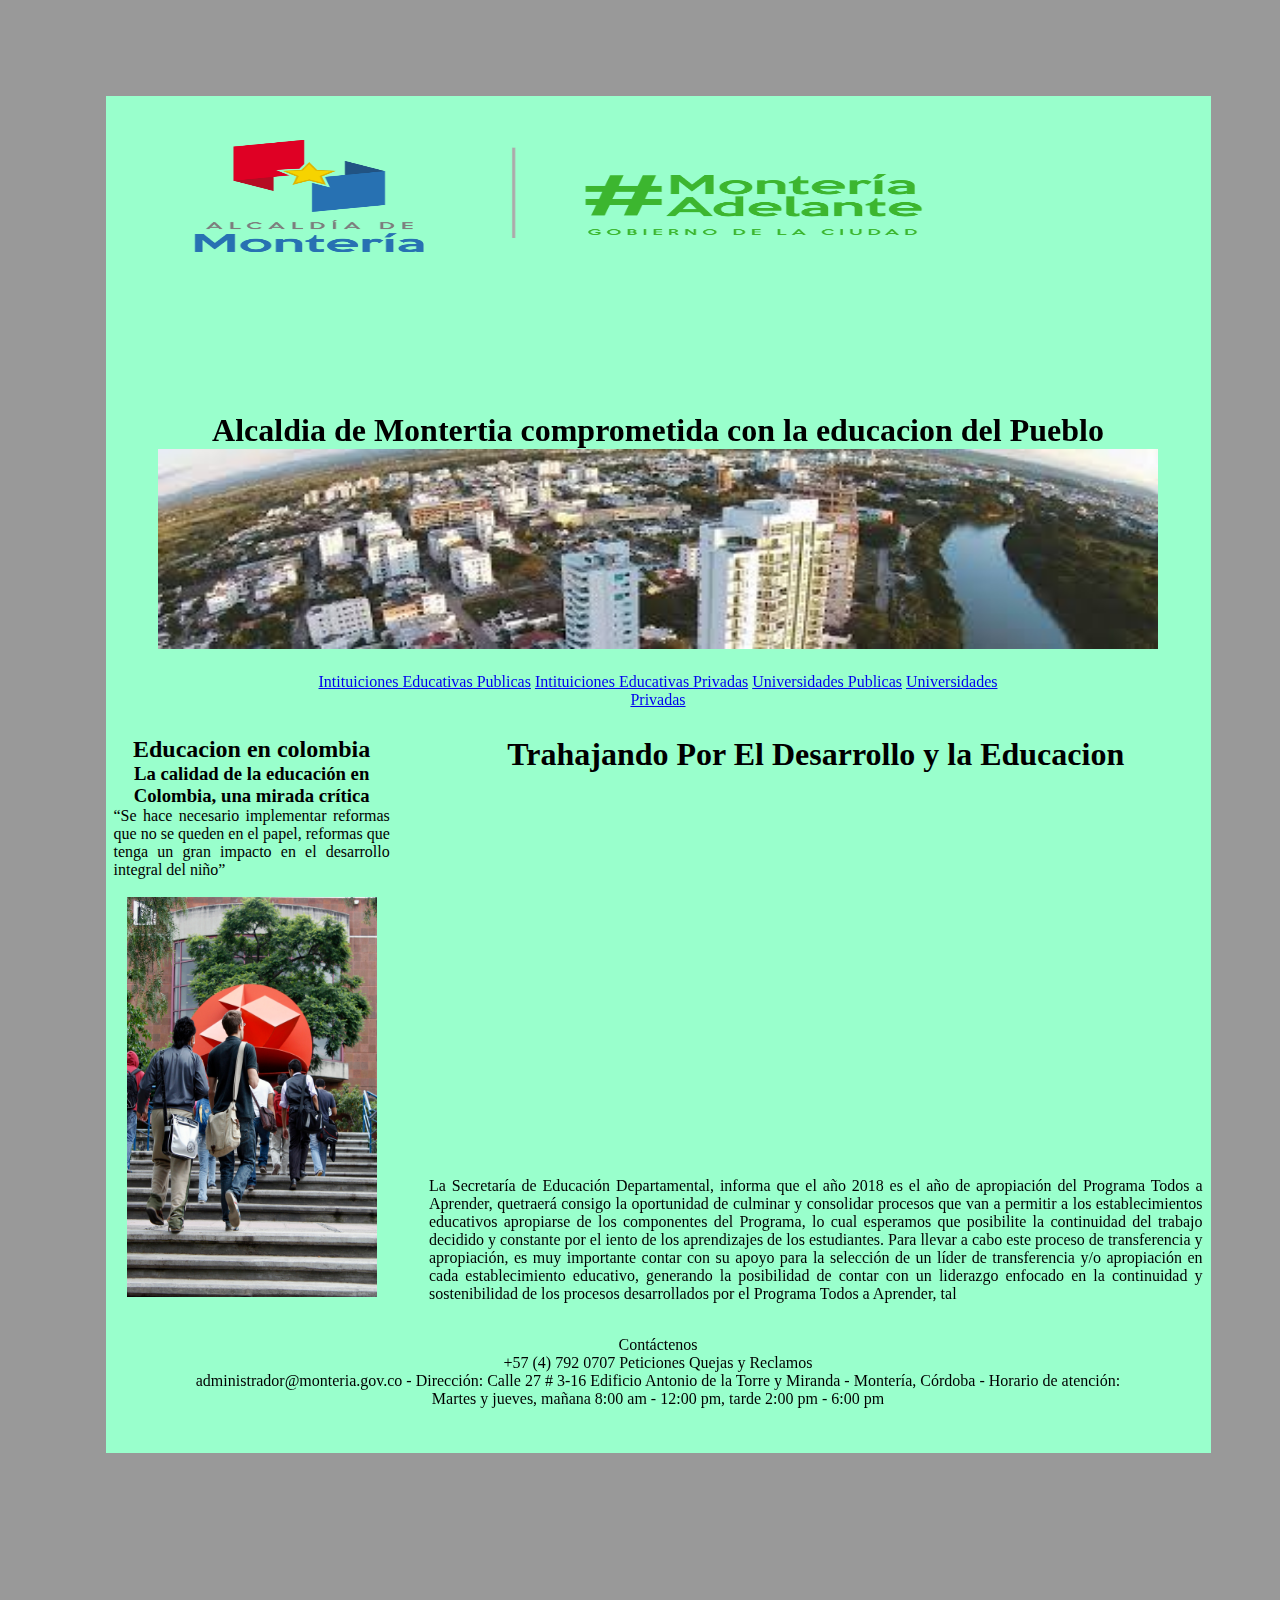
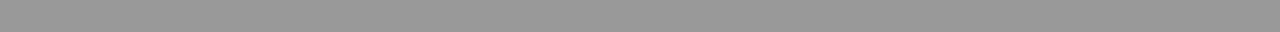
<file: index.html>
<!doctype html>
<html>
<head>
    <html lang="es">
    <head>
        <title>Monteria Educa</title>
        <meta charset="utf-8">
        <link rel="stylesheet" type="text/css" href="stylo.css"
    </head>

<body>
           <div id="contenedor"> 
	       <div id="principal">
            <div class="claseImagen">
        		<img src="logo-alcaldia.png" width="800" height="200" />
        	</div>
            
            <div class="claseImagen" >
    
   		 		<h1 class="principio">Alcaldia de Montertia comprometida con la educacion del Pueblo</h1>
         
   		 	
    		 <img src="descarga.jpg" width="1000" height="200"  />
    		
     		 <div id="centrar_a">
			
   	 			<a href="Pagina2.html" >Intituiciones Educativas Publicas</a>

   	 			<a href="Pagina3.html">Intituiciones Educativas Privadas</a>

   	 			<a href="Pagina8.html">Universidades Publicas</a>

    			<a href="Pagina10.html">Universidades Privadas</a>
              </div>
    		</div>
             <div id="contenido">
 			<div id="aside">               
                 <h2>Educacion en colombia</h2>
                 <h3> La calidad de la educación en Colombia, una mirada crítica</h3>
       
					<p>
        			“Se hace necesario implementar reformas que no se queden en el papel, reformas que tenga un gran impacto en el desarrollo integral del niño”
       				</p>
              			
        			<br>
    
             		<img src="5578965284_b17fe1c931_b.jpg" width="250" height="400"/>
      
                        
			</div>                        

    		<div id="section">
             		<h1>Trahajando Por El Desarrollo y la Educacion</h1>

            		<iframe width="600" height="400" src="https://www.youtube.com/embed/bWKU1Sl4LkY" frameborder="0" allow="autoplay;
            		encrypted-media" allowfullscreen></iframe>
            
					<p>
           			La Secretaría de Educación Departamental, informa que el año 2018 es el año de apropiación del Programa Todos a Aprender,
                    quetraerá consigo la oportunidad de culminar y consolidar procesos que van a permitir a los establecimientos educativos
                    apropiarse de	los componentes del Programa, lo cual esperamos que posibilite la continuidad del trabajo decidido y
                    constante por el iento de los aprendizajes de los estudiantes.

					Para llevar a cabo este proceso de transferencia y apropiación, es muy importante contar con su apoyo para la selección de
                    un líder de transferencia y/o apropiación en cada establecimiento educativo, generando la posibilidad de contar con un
                    liderazgo enfocado en la continuidad y sostenibilidad de los procesos desarrollados por el Programa Todos a Aprender, tal 
					</p>

			</div>
        </div>
    
    		<div id="footer">
 	 			Contáctenos <br>
				+57 (4) 792 0707 Peticiones Quejas y Reclamos<br>
				administrador@monteria.gov.co - Dirección: Calle 27 # 3-16 Edificio Antonio de la Torre y Miranda - Montería, Córdoba - Horario 				de atención: <br>
				Martes y jueves, mañana 8:00 am - 12:00 pm, tarde 2:00 pm - 6:00 pm
    		</div>
        </div>
   </div>
</body>
</html>
</file>
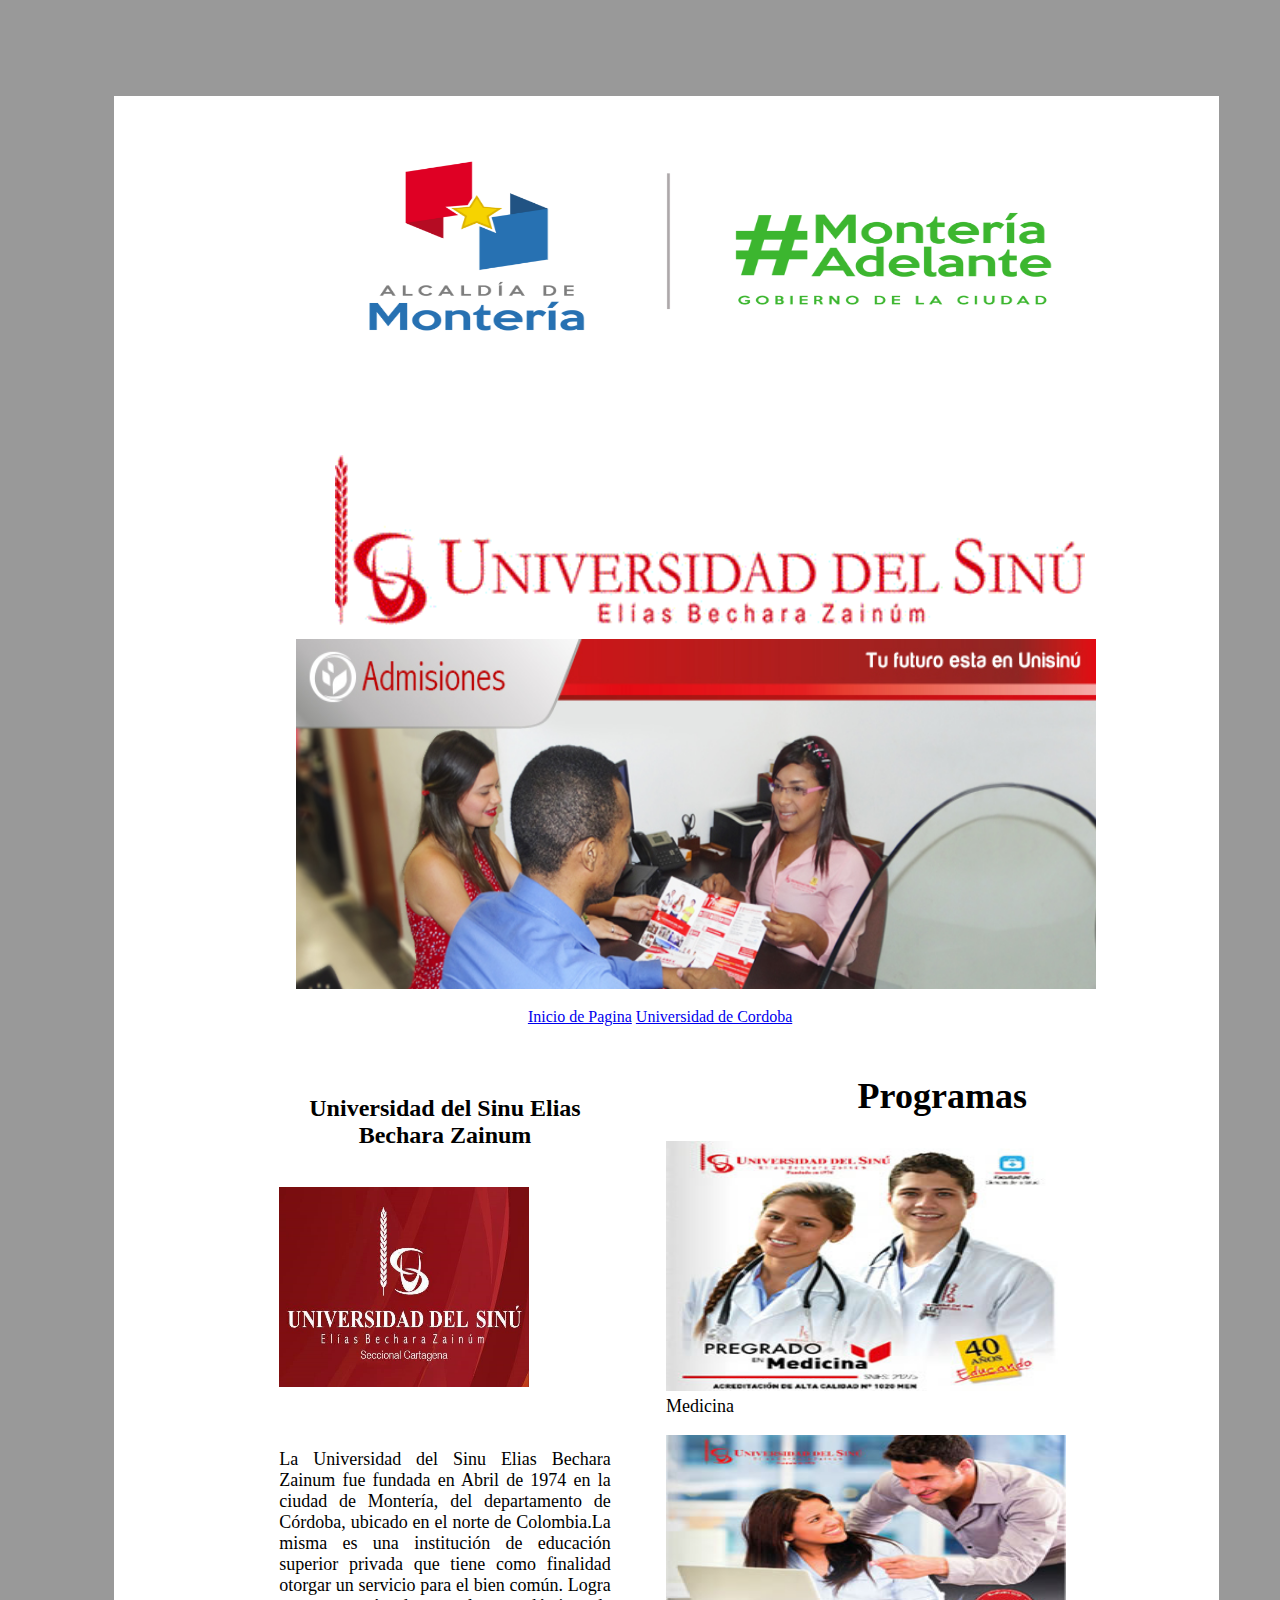
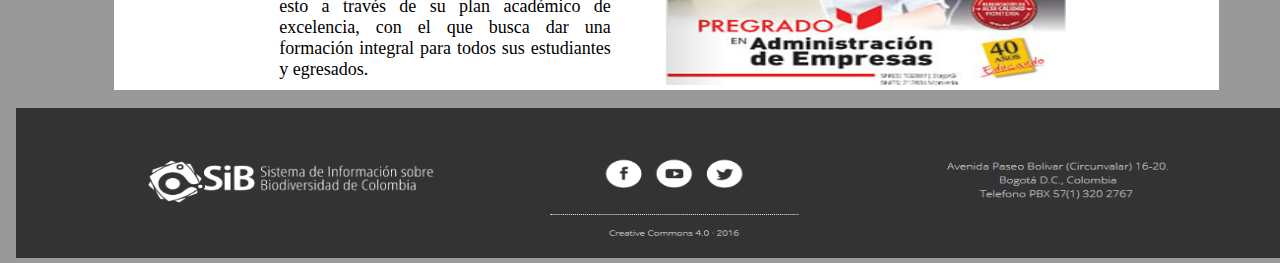
<file: Pagina10.html>
<!doctype html>
<html>
<head>
<meta charset="utf-8">
<title>Universidad del Sinu </title>
<style>
 #contenedor{
    width: 1300px;
    height: 1600px;
    margin: 0.5em auto;
    padding: 0.5em;
 }
 
 body{
	background:#999999;
	
}

#principal{
		
		width:85%;
		margin:0 auto;
		margin-top:80px;
		margin-bottom:0px;
		background:#FFFFFF;	
}

.imagenLogo{
	width:60%;
	margin:0 auto;
	margin-top:5%;
	
}

h1{
	text-align:center;
}

h2{
	text-align:center;
}

#galeria{
	width:67%;
	margin:0 auto;

}

#enlaces{
	padding:15px;
	width:25%;
	margin:auto;
	padding-bottom:25px;
}


#aside{
	float:left;
	width:30%;
	padding-left:15%;
	padding-right:5%;
}

#section{
	padding-left:35%;

	padding-right:10%;
}

#footer{

	padding-top:8%;
	clear:both;
	text-align:center;
	padding-bottom:10%;
}

#alinear{
	width:69%;
	
}

p{
	text-align:justify;
}
</style>
</head>

<body >
<div id="contenedor">
    	<div id="principal">
        		<div class="imagenLogo">
    				<img src="logo-alcaldia.png" width="750" height="300"/>
                </div>
                
                <div class="imagenLogo">
  
     				<img src="unisinu1.png" width="750" height="180"  />
                    
                </div>
                
                <div id="galeria">
 
     				<img src="unisinu6.jpg" width="800" height="350"  />
                </div>

		<div id="enlaces">
 
    			<a href="index.html" >Inicio de Pagina</a>

    			<a href="Pagina9.html">Universidad de Cordoba</a>
                
        </div>
        
        <div id="aside">
                  
                  <h2>Universidad del Sinu Elias Bechara Zainum</h2>
                 
                       

                        <br>
                        <img src="unisinu4.jpg" width="250" height="200"/>
                        <br>
                    
                      <p align="justify"><font  size="+1"><br><br> La Universidad del Sinu Elias Bechara Zainum fue fundada en Abril de 1974
                      en la ciudad de Montería, del departamento de Córdoba, ubicado en el norte de Colombia.La misma es una institución de
                      educación superior privada que tiene como finalidad otorgar un servicio para el bien común. Logra esto a través de su
                      plan académico de excelencia, con el que busca dar una formación integral para todos sus estudiantes y egresados. 
 					  </p> 
             
		</div>
        
        <div>
        
                    <h1 align="center">Programas</h1>
   
             			<figure>
                          <img src="unisinu5.jpg" width="400" height="250"/>
                          <figcaption >Medicina</figcaption>
                        
                        </figure>
   
             			<figure>
                          <img src="unisinu8.jpg" width="400" height="250"/>
 
                        </figure>
     	</div>
		</div>
        
            					
   
         <div align="center"  border="1" bgcolor="#333333" width="315" height="155" > 

                <img src="fac.png" width="1310" height="150"/>
		</div>

</div>

</body>
</html>
</file>
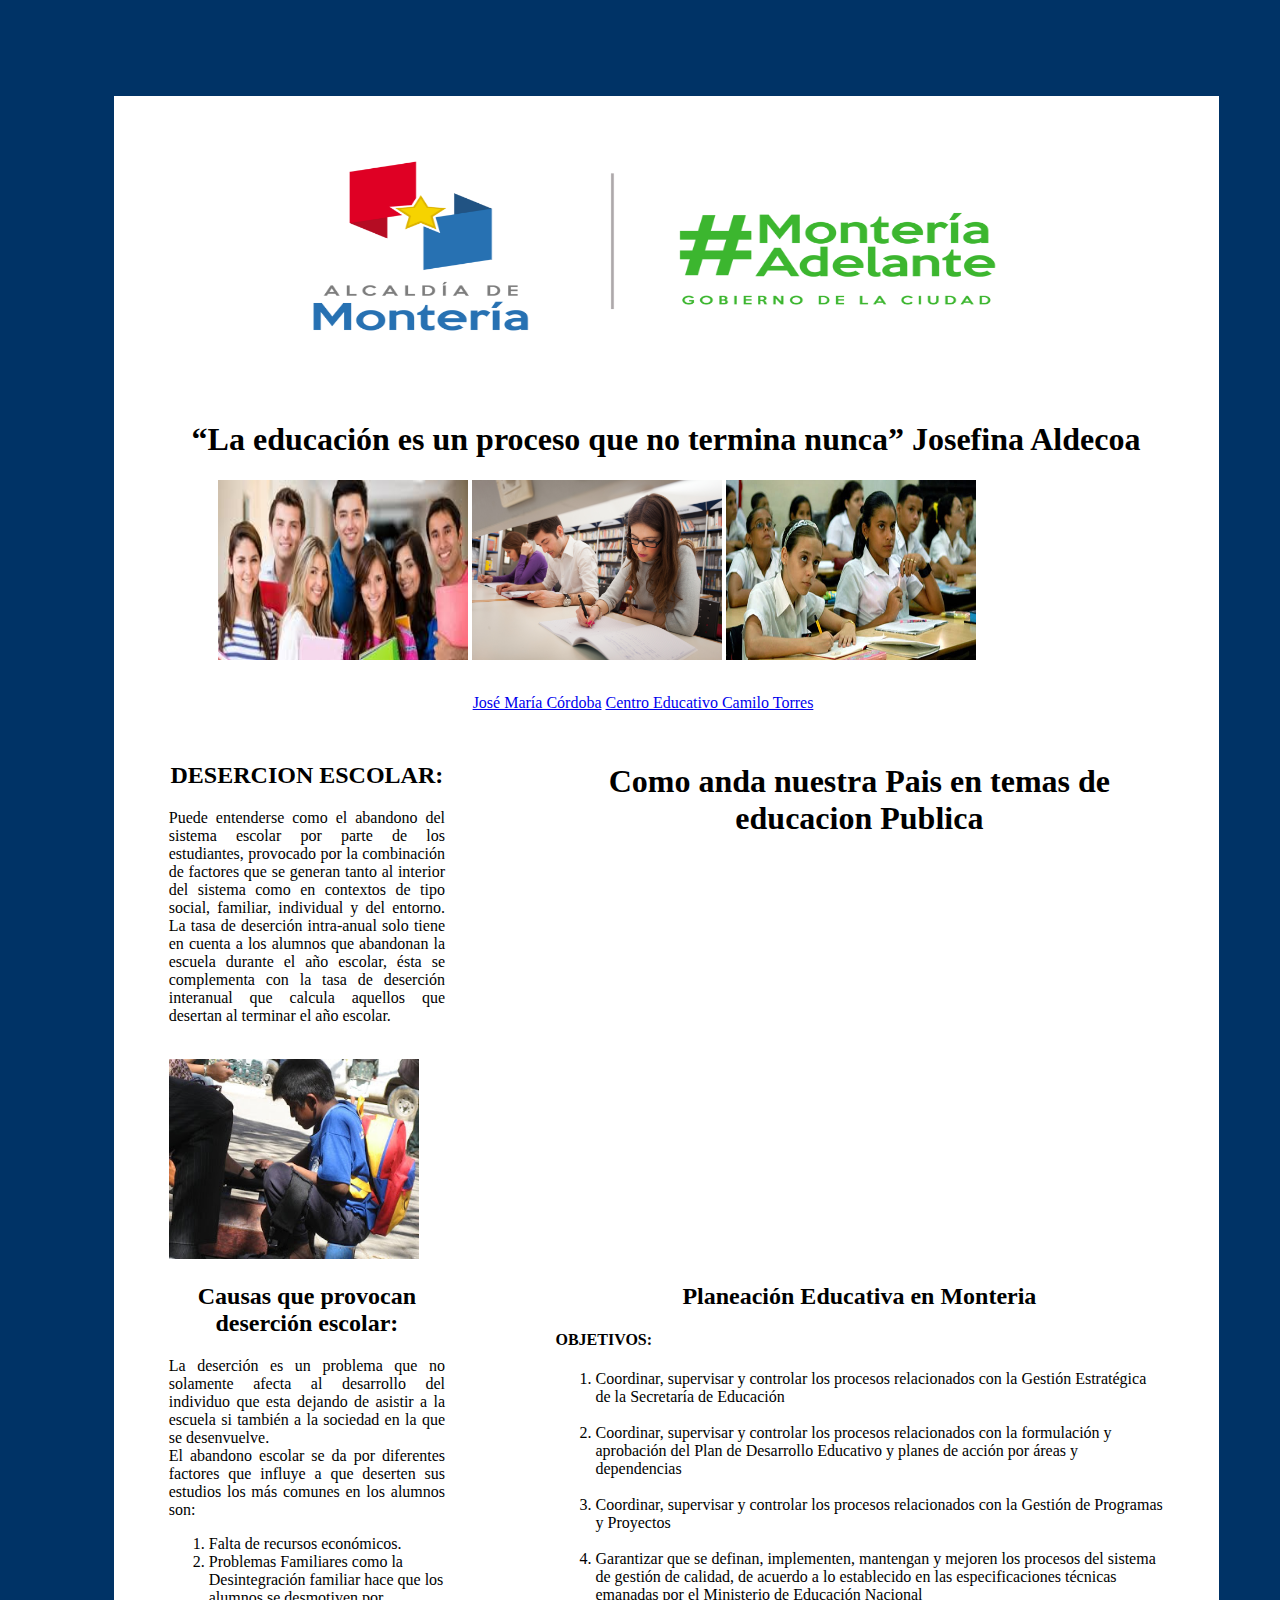
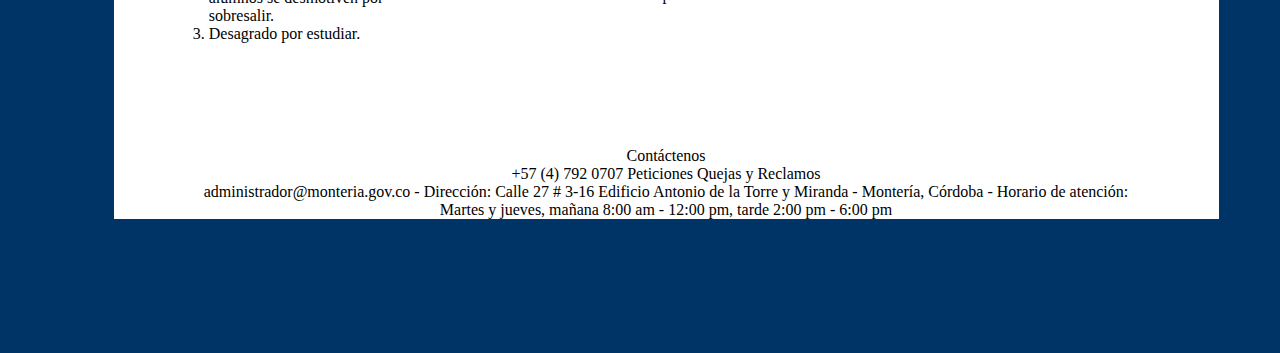
<file: Pagina2.html>
<!doctype html>
<html>
<head>
<meta charset="utf-8">
<title>Colegios Publicao</title>

<style>
body{
		background:#003366;
	}
        
    #contenedor{
    width: 1300px;
    height: 1600px;
    margin: 0.5em auto;
    padding: 0.5em;
}

#principal{
		background:#CCCCCC;
		width:85%;
		margin:0 auto;
		margin-top:80px;
		margin-bottom:80px;
		background:#FFF;	
	}
	
#imagenLogo{
	width:70%;
	margin:0 auto;

}
	
h1{
	text-align:center;
}

#galeria{
	width:81%;
	margin:0 auto;
}

#enlaces{
	padding:30px;
	width:35%;
	margin:auto;
}
h2{
	text-align:center;
}

p{
	text-align:justify;
}

#aside{
	float:left;
	width:25%;
	padding-left:5%;
	padding-right:5%;
}

#section{
	padding-left:40%;

	padding-right:5%;
}

#footer{
	padding-top:8%;
	clear:both;
	text-align:center;
}

</style>
</head>

<body >

        <div id="contenedor">
        <div id="principal">
		<div>
			<div id="imagenLogo">
    			<img src="logo-alcaldia.png" width="750" height="300"/>
 			</div>
    
				<h1 >“La educación es un proceso que no termina nunca” Josefina Aldecoa</h1>
                
                <div id="galeria">
 
     			 <img src="descarga (1).jpg" width="250" height="180"  />
   
    		     <img src="shutterstock_157571774.jpg" width="250" height="180"  />
 
     		     <img src="ff3dc0a8f5f3475b82ddbe5e704056a6.jpg" width="250" height="180"  />
                 
               </div>
  
			   <div id="enlaces">
   					 <a href="Pagina5.html" >José María Córdoba</a>

    				 <a href="Pagina4.html"> Centro Educativo Camilo Torres</a>
                 
                </div>
           </div>
    	<div id="aside">  
                  
                  <h2>DESERCION ESCOLAR:</h2>
                 
                    <p >Puede entenderse como el abandono del sistema escolar por parte de los estudiantes, provocado por la
                     combinación de factores que se generan tanto al interior del sistema como en contextos de tipo social, familiar,
                     individual y del entorno. La tasa de deserción intra-anual solo tiene en cuenta a los alumnos que abandonan la escuela
                     durante el año escolar, ésta se complementa con la tasa de deserción interanual que calcula aquellos que desertan al
                     terminar el año escolar.
                    </p>
              			
                    	<br>
                        <img src="niño trabajando.jpg" width="250" height="200"/>
                        <br>
                     <h2>Causas que provocan deserción escolar:</h2>  
                     <p align="justify">La deserción es un problema que no solamente afecta al desarrollo del individuo que esta dejando de
                      asistir a la escuela si también a la sociedad en la que se desenvuelve.
						<br>

						El abandono escolar se da por diferentes factores que influye a que deserten sus estudios los más comunes en los
                        alumnos son:
					<ol>
						<li>
							Falta de recursos económicos.
						</li>
						<li>
							Problemas Familiares como la Desintegración familiar hace que los alumnos se desmotiven por sobresalir.
						</li>
						<li>
							Desagrado por estudiar.
						</li>
						</ol>
                
         </div>
         
         <div id="section">
         
                    <h1>Como anda nuestra Pais en temas de educacion Publica</h1>
                     
         
           			<iframe width="600" height="400" src="https://www.youtube.com/embed/zfUkl3jAosE" frameborder="0" allow="autoplay;
                    encrypted-media" allowfullscreen></iframe>
            	   
                    <h2 align="center">Planeación Educativa en Monteria</h2>
                   
                         
                         
                         <h4>OBJETIVOS:</h4>
                         <ol>           

								<li>Coordinar, supervisar y controlar los procesos relacionados con la Gestión Estratégica de la Secretaría de
                                Educación</li><br>
								<li>Coordinar, supervisar y controlar los procesos relacionados con la formulación y aprobación del Plan de
                                Desarrollo Educativo y planes de acción por áreas y dependencias</li><br>
								<li>Coordinar, supervisar y controlar los procesos relacionados con la Gestión de Programas
                                y Proyectos</li><br>
								<li>Garantizar que se definan, implementen,  mantengan y mejoren los procesos del sistema de gestión de
                                 calidad, de acuerdo a lo establecido en las especificaciones técnicas emanadas por el  Ministerio de
                                 Educación Nacional</li>
						</ol>
                          
         
    	</div>
        <div id="footer">

			Contáctenos <br>
			+57 (4) 792 0707 Peticiones Quejas y Reclamos<br>
			administrador@monteria.gov.co - Dirección: Calle 27 # 3-16 Edificio Antonio de la Torre y Miranda - Montería, Córdoba - Horario de
            atención:<br> 

			Martes y jueves, mañana 8:00 am - 12:00 pm, tarde 2:00 pm - 6:00 pm<br>
		</div>

</div>

<br>
<br>
<br>
    </div>
</body>
</html>
</file>
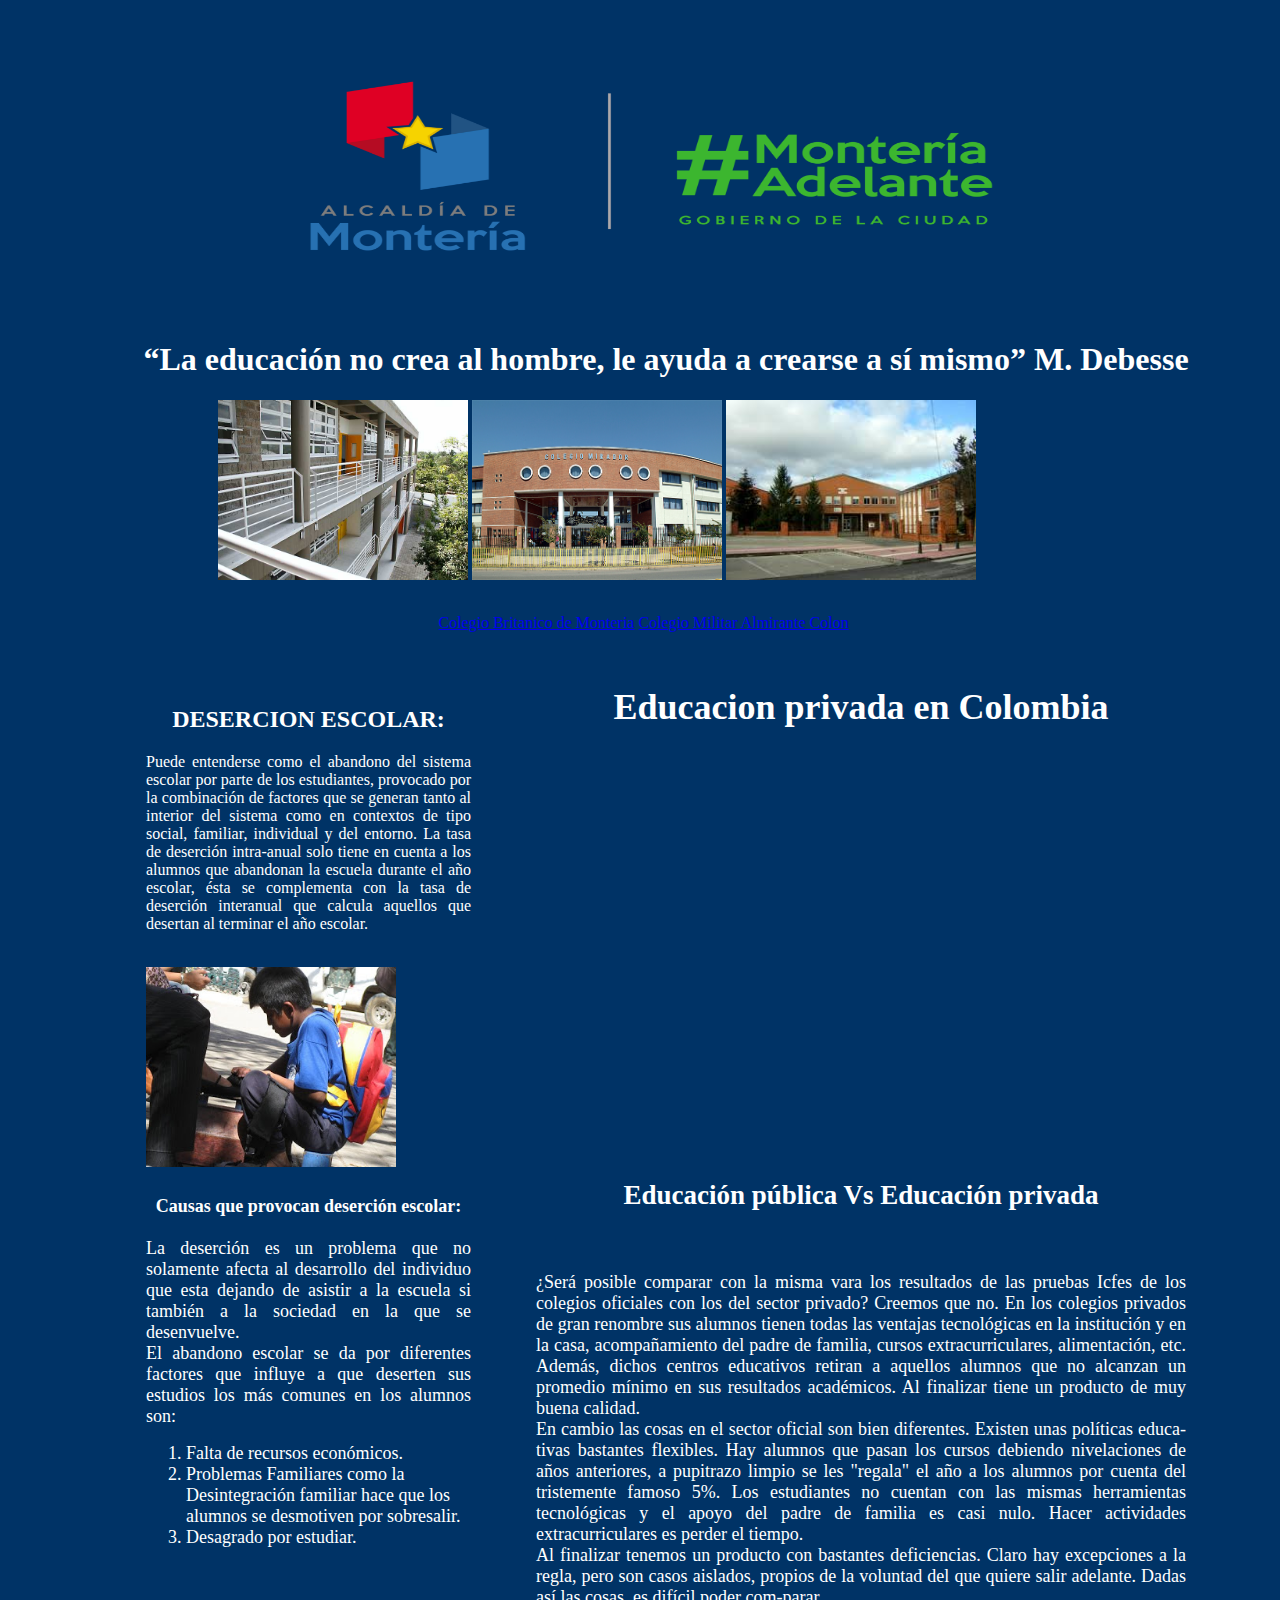
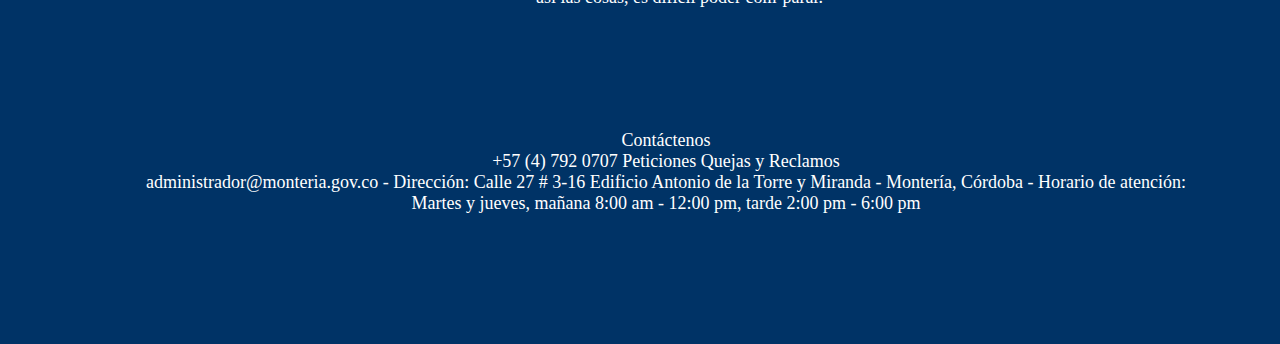
<file: Pagina3.html>
<!doctype html>
<html>
<head>
<meta charset="utf-8">
<title>Colegios Privados</title>

<style>
body{
		background:#003366;
		color:#FFF;
	}
        #contenedor{
    width: 1300px;
    height: 1600px;
    margin: 0.5em auto;
    padding: 0.5em;
}

#principal{
		background:#CCCCCC;
		width:85%;
		margin:0 auto;
		margin-top:80px;
		margin-bottom:80px;
		background:#FFF;	
	}
	
#imagenLogo{
	width:60%;
	margin:0 auto;
}
	
h1{
	text-align:center;
}

#galeria{
	width:69%;
	margin:0 auto;
}

#enlaces{
	padding:30px;
	width:35%;
	margin:auto;
}
h2{
	text-align:center;
}

#aside{
	float:left;
	width:25%;
	padding-left:10%;
	padding-right:5%;
}

#section{
	padding-left:40%;

	padding-right:10%;
}

#footer{
	padding-top:8%;
	clear:both;
	text-align:center;
	padding-bottom:10%;
}

p{
	text-align:justify;
}

</style>
</head>

<body >
    <div id="contenedor">
		<div>
        	<div id="imagenLogo">
    			<img src="logo-alcaldia.png" width="750" height="300"/>
            </div>
 
				<h1 align="center">“La educación no crea al hombre, le ayuda a crearse a sí mismo” M. Debesse</h1>
			<div id="galeria">
     			<img src="la_libertad_0.jpg" width="250" height="180"  />
  
     			<img src="dscf9321.jpg" width="250" height="180"  />
  
     			<img src="images (1).jpg" width="250" height="180"  />
             </div>
			<div id="enlaces">
    			<a href="Pagina6.html" >Colegio Britanico de Monteria</a>

    			<a href="Pagina7.html">Colegio Militar Almirante Colon</a>
            </div>
 		</div>
        <div id="aside">
                  
                  <h2>DESERCION ESCOLAR:</h2>
                 
                   <p>Puede entenderse como el abandono del sistema escolar por parte de los
                   estudiantes, provocado por la combinación de factores que se generan tanto al interior del sistema como en contextos de 
                   tipo social, familiar, individual y del entorno. La tasa de deserción intra-anual solo tiene en cuenta a los alumnos que
                   abandonan la escuela durante el año escolar, ésta se complementa con la tasa de deserción interanual que calcula aquellos
                   que desertan al terminar el año escolar.
                   </p>
                 
              			
                   <br>
                        <img src="niño trabajando.jpg" width="250" height="200"/>
                   <br>
                   <h2><font color="#FFFFFF" size="+1">Causas que provocan deserción escolar:</font></h2>  
                   <p align="justify"><font color="#FFFFFF" size="+1">La deserción es un problema que no solamente afecta al desarrollo del
                   individuo que esta dejando de asistir a la escuela si también a la sociedad en la que se desenvuelve.
                   
				   <br>

					El abandono escolar se da por diferentes factores que influye a que deserten sus estudios los más comunes en los alumnos
                    son:
					<ol>
						<li>
						Falta de recursos económicos.
						</li>
						<li>
						Problemas Familiares como la Desintegración familiar hace que los alumnos se desmotiven por sobresalir.
						</li>
						<li>
						Desagrado por estudiar.
						</li>
					</ol>

			</div>

         	<div id="section">
                 
                    <h1 align="center">Educacion privada en Colombia</h1>
         
          
             		<iframe width="600" height="400" src="https://www.youtube.com/embed/Ya4-JO8wPds" frameborder="0" allow="autoplay;
                    encrypted-media" allowfullscreen></iframe>
            	    
                    <h2 align="center">Educación pública Vs Educación privada</h2>
                    <br>
                    <p> 
                    ¿Será posible comparar con la misma vara los resultados de las pruebas Icfes de los colegios oficiales con los del sector
                    privado?

					Creemos que no. En los colegios privados de gran renombre sus alumnos tienen todas las ventajas tecnológicas en la
                    institución y en la casa, acompañamiento del padre de familia, cursos extracurriculares, alimentación, etc. Además, dichos
                    centros educativos retiran a aquellos alumnos que no alcanzan un promedio mínimo en sus resultados académicos.
                    Al finalizar tiene un producto de muy buena calidad.
					<br>
					En cambio las cosas en el sector oficial son bien diferentes. Existen unas políticas educa-tivas bastantes flexibles. Hay
                    alumnos que pasan los cursos debiendo nivelaciones de años anteriores, a pupitrazo limpio se les "regala" el año a los
                    alumnos por cuenta del tristemente famoso 5%. Los estudiantes no cuentan con las mismas herramientas tecnológicas y el
                    apoyo del padre de familia es casi nulo. Hacer actividades extracurriculares es perder el tiempo.<br>Al finalizar tenemos
                    un producto con bastantes deficiencias. Claro hay excepciones a la regla, pero son casos aislados, propios de la voluntad
                    del que quiere salir adelante.
                    
					Dadas así las cosas, es difícil poder com-parar.
						
                	</p>
       
			</div>
            
            <div id="footer">

 			Contáctenos <br>
			+57 (4) 792 0707 Peticiones Quejas y Reclamos<br>
			administrador@monteria.gov.co - Dirección: Calle 27 # 3-16 Edificio Antonio de la Torre y Miranda - Montería, Córdoba - Horario de
            atención:<br>
			Martes y jueves, mañana 8:00 am - 12:00 pm, tarde 2:00 pm - 6:00 pm<br>

			</div>
            </div>
</body>
</html>
</file>
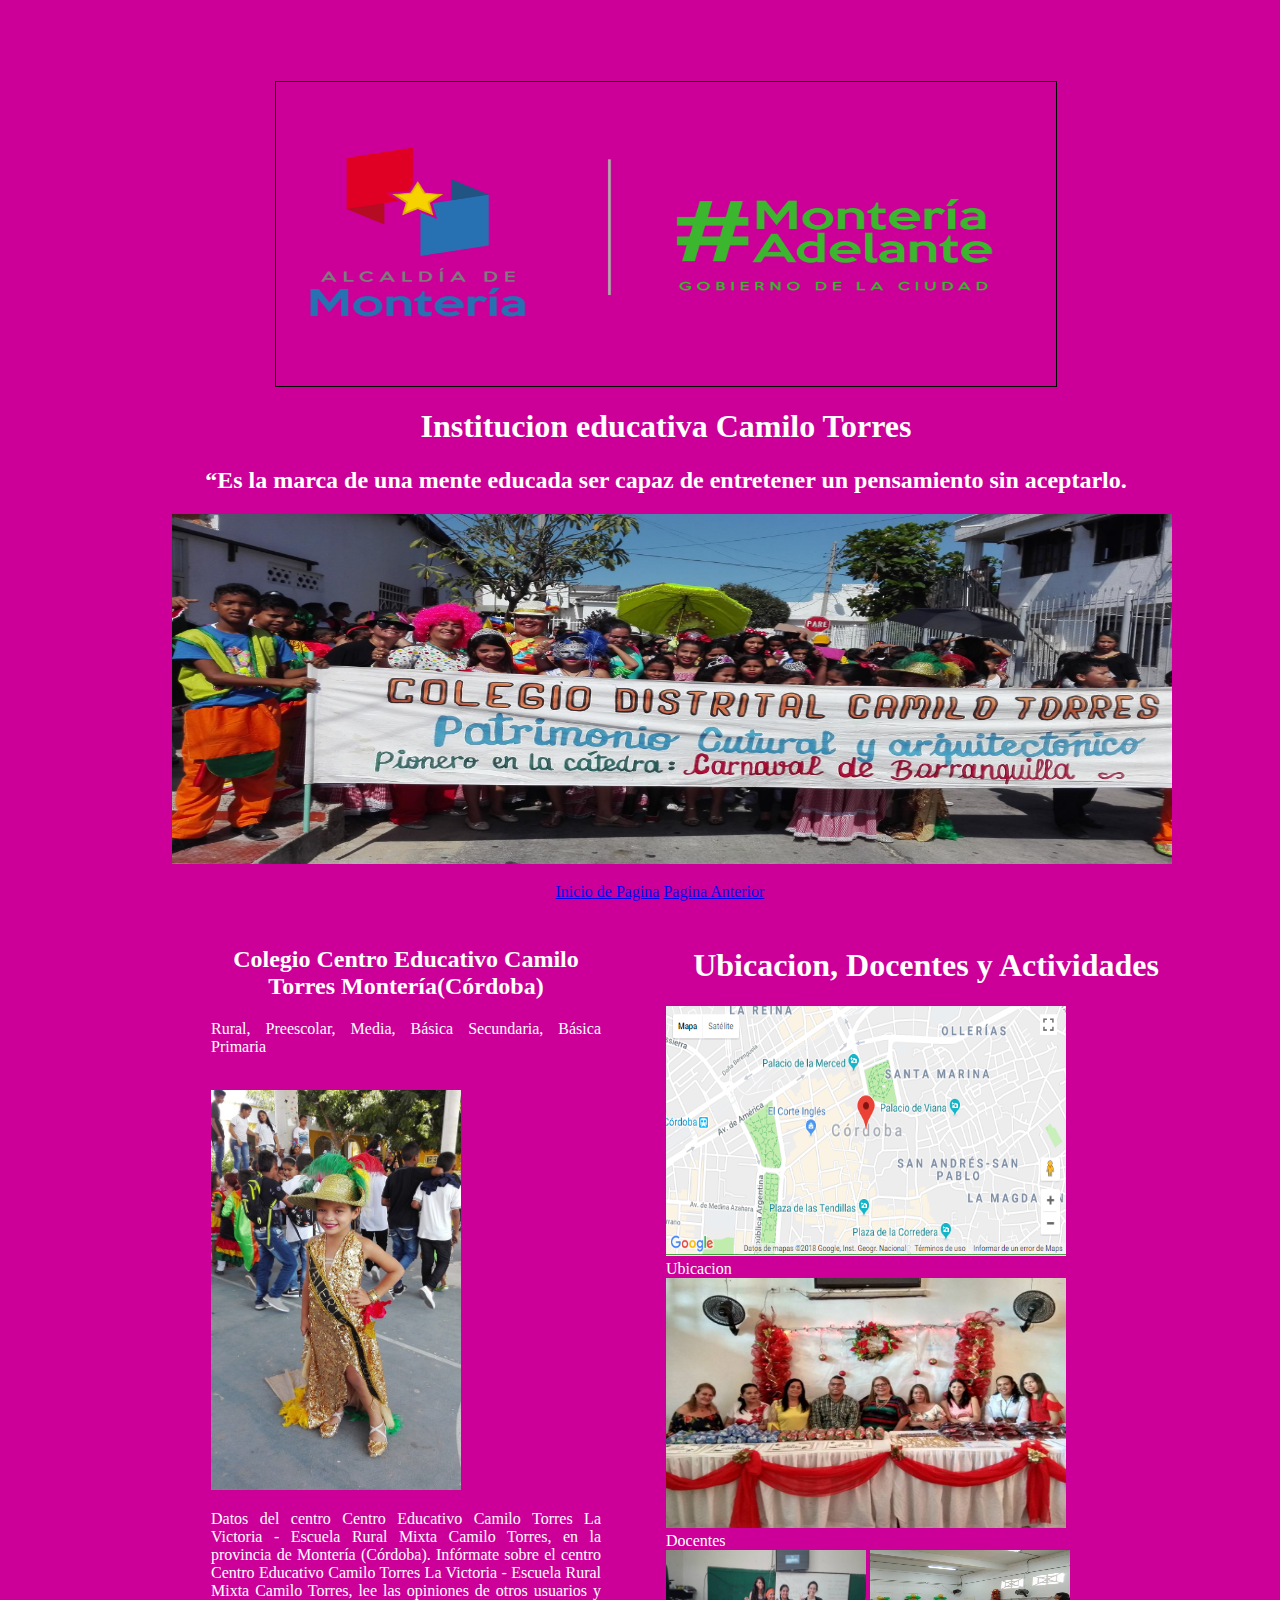
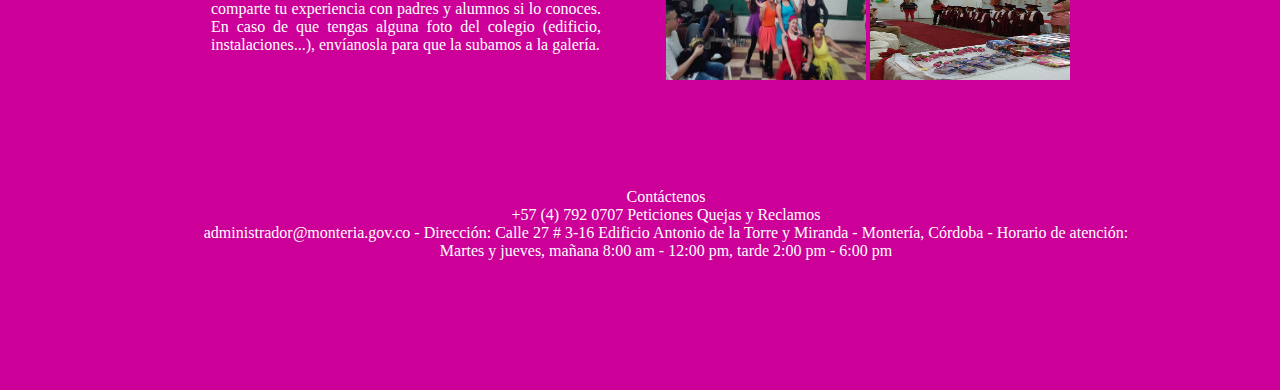
<file: Pagina4.html>
<!doctype html>
<html>
<head>
<meta charset="utf-8">
<title>Camilo Torres</title>

<style>

body{
	background:#CC0099;
	color:#FFF
}
    #contenedor{
    width: 1300px;
    height: 1600px;
    margin: 0.5em auto;
    padding: 0.5em;
}

#imagenLogo{
	width:60%;
	margin:0 auto;
	border:1px solid #000;
	margin-top:5%;
}

#galeria{
	width:76%;
	margin:0 auto;
}

#enlaces{
	padding:15px;
	width:17%;
	margin:auto;
	padding-bottom:25px;
}
h2{
	text-align:center;
}

#aside{
	float:left;
	width:30%;
	padding-left:15%;
	padding-right:5%;
}

#section{
	padding-left:35%;

	padding-right:10%;
}

#footer{
	padding-top:8%;
	clear:both;
	text-align:center;
	padding-bottom:10%;
}

p{
	text-align:justify;
}

h1{
	text-align:center;
}

</style>
</head>

<body >
	
    	<div id="contenedor">
        <div id="imagenLogo">
    	<img src="logo-alcaldia.png" width="750" height="300"/>
        </div>

		<h1 >Institucion educativa Camilo Torres</h1>
		<h2 >“Es la marca de una mente educada ser capaz de entretener un pensamiento sin aceptarlo.</h2>
  		
        <div id="galeria">
     	<img src="camiloTorres.jpg" width="1000" height="350"  />
        </div>

		<div id="enlaces">
    		<a href="index.html" >Inicio de Pagina</a>

    		<a href="Pagina2.html">Pagina Anterior</a>
            
        </div>
        
           <div id="aside">

                  
                  	  <h2>Colegio Centro Educativo Camilo Torres Montería(Córdoba)</h2>
                 
                      <p>Rural, Preescolar, Media, Básica Secundaria, Básica Primaria </p>

                        <br>
                        <img src="niñaCamiloTorres.jpg" width="250" height="400"/>
                        <br>
                    
                      <p >Datos del centro Centro Educativo Camilo Torres La Victoria - Escuela
                      Rural Mixta Camilo Torres, en la provincia de Montería (Córdoba). Infórmate sobre el centro Centro Educativo Camilo
                      Torres La Victoria - Escuela Rural Mixta Camilo Torres, lee las opiniones de otros usuarios y comparte tu experiencia
                      con padres y alumnos si lo conoces. En caso de que tengas alguna foto del colegio (edificio, instalaciones...),
                      envíanosla para que la subamos a la galería. </p> 
            
             
             </div>
 
			<div id="section">
                        <h1>Ubicacion, Docentes y Actividades</h1>

             		
                         <img src="camiloTorres5.png" width="400" height="250"/>
                         <figcaption>Ubicacion</figcaption>
      
             			
                         <img src="DocentesCamiloTorres.jpg" width="400" height="250"/>
                         <figcaption>Docentes</figcaption>
    
             				
                         <img src="camiloTorres3.jpg" width="200" height="130"/>
                   
                         <img src="camiloTorres2.jpg" width="200" height="130"/>
 
                     
               </div>
   				
               <div id="footer">
 
				Contáctenos<br>
				+57 (4) 792 0707 Peticiones Quejas y Reclamos<br>
				administrador@monteria.gov.co - Dirección: Calle 27 # 3-16 Edificio Antonio de la Torre y Miranda - Montería, Córdoba -
				Horario de atención:<br> 

				Martes y jueves, mañana 8:00 am - 12:00 pm, tarde 2:00 pm - 6:00 pm<br>

            </div>
    </div>
</body>
</html>
</file>
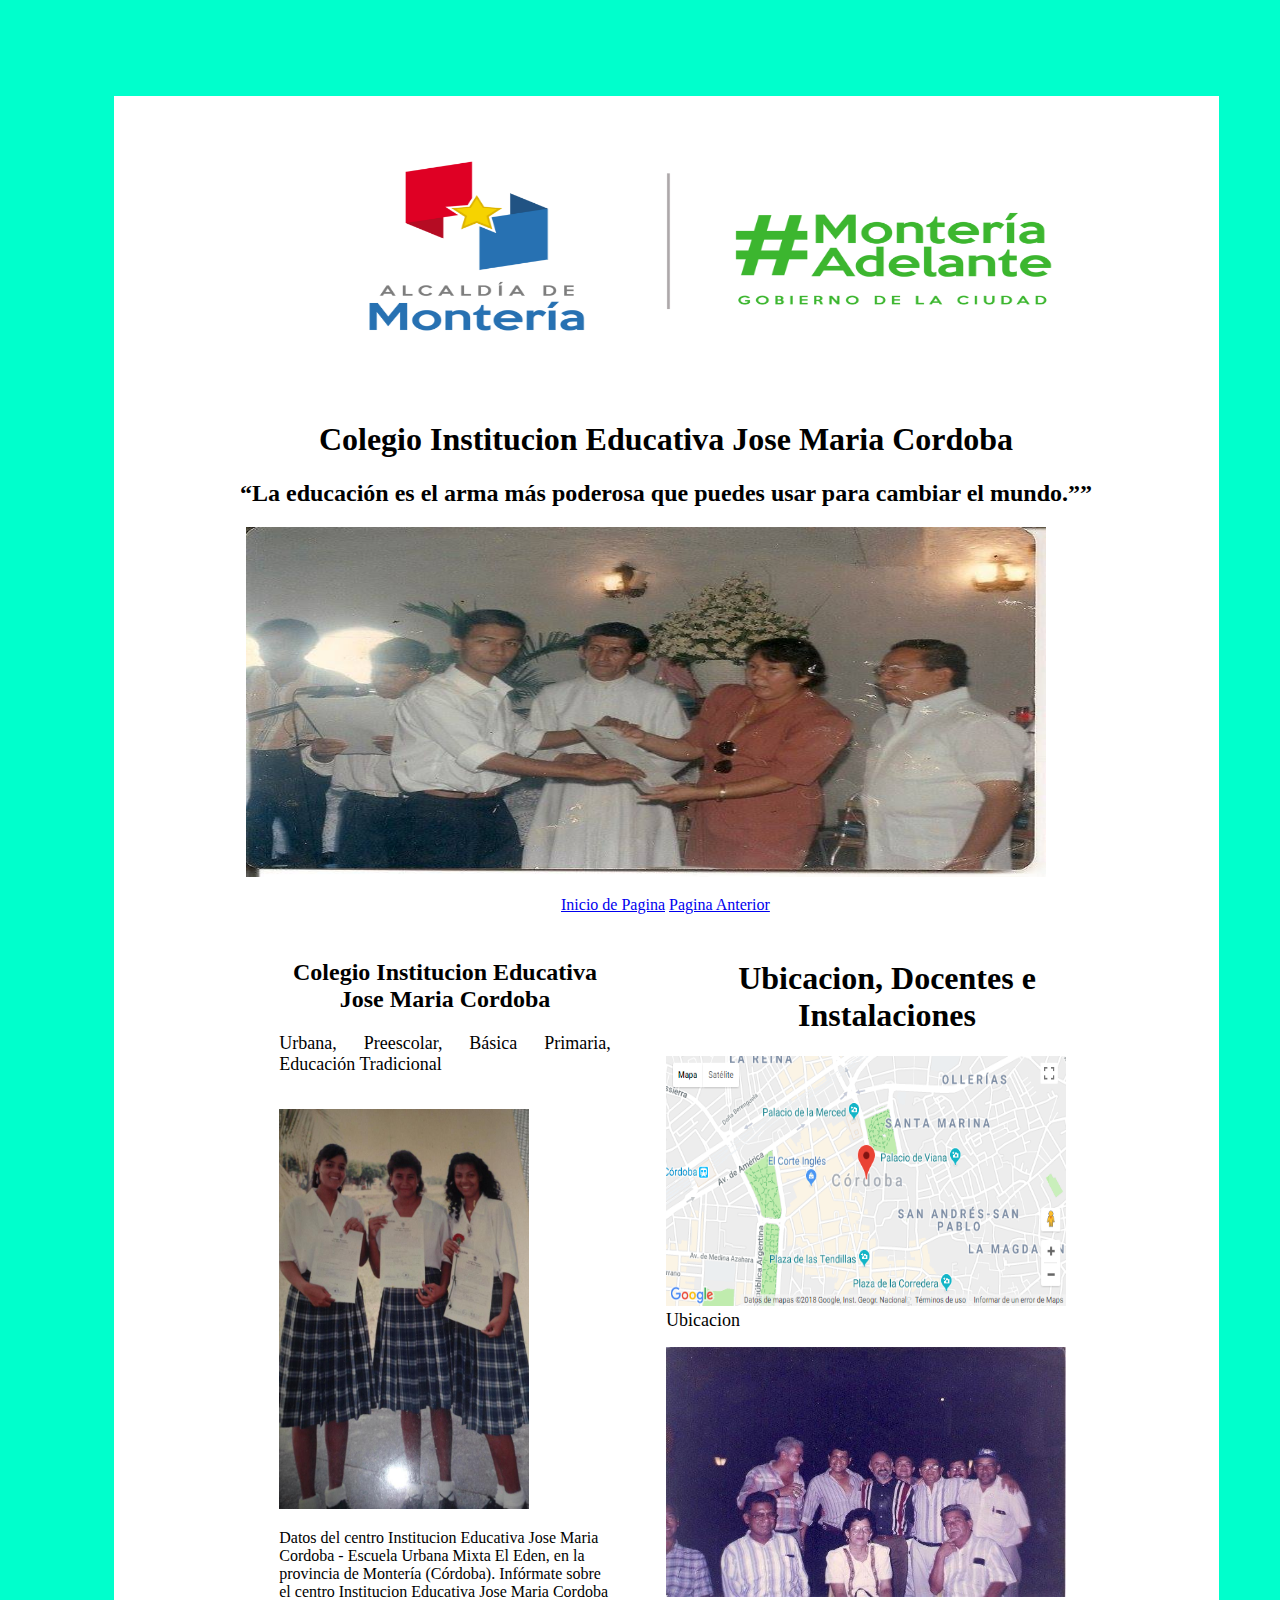
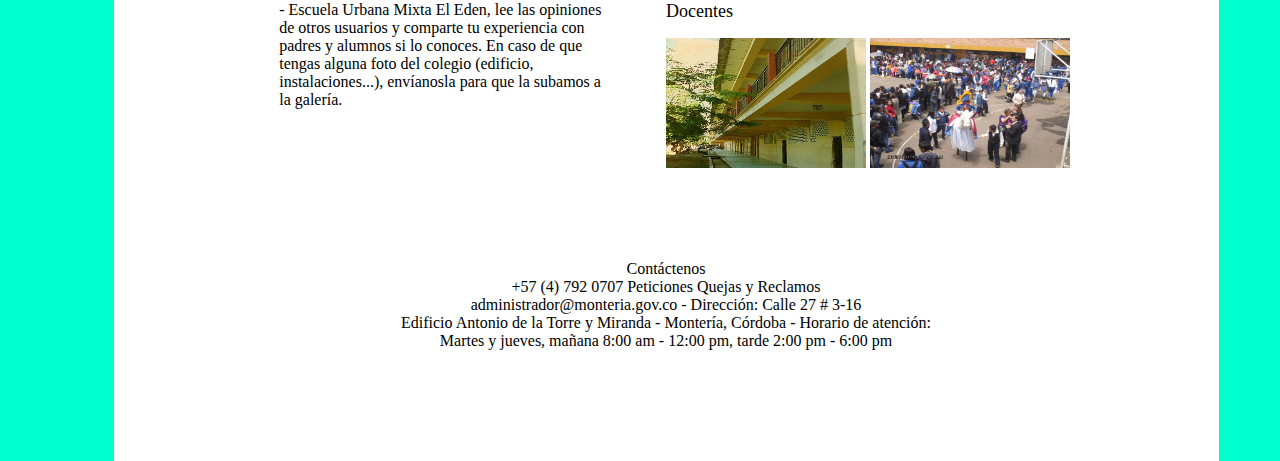
<file: Pagina5.html>
<!doctype html>
<html>
<head>
<meta charset="utf-8">
<title>Jose Maria Cordoba</title>

<style>

body{
	background:#0FC;
}
    #contenedor{
    width: 1300px;
    height: 1600px;
    margin: 0.5em auto;
    padding: 0.5em;
}

#principal{
		background:#CCCCCC;
		width:85%;
		margin:0 auto;
		margin-top:80px;
		margin-bottom:80px;
		background:#FFF;	
	}
	

#imagenLogo{
	width:60%;
	margin:0 auto;
	margin-top:5%;
}

h1{
	text-align:center;
}

h2{
	text-align:center;
}

#galeria{
	width:76%;
	margin:0 auto;
}

#enlaces{
	padding:15px;
	width:19%;
	margin:auto;
	padding-bottom:25px;
}

#aside{
	float:left;
	width:30%;
	padding-left:15%;
	padding-right:5%;
}

#section{
	padding-left:35%;

	padding-right:10%;
}

#footer{
	padding-top:8%;
	clear:both;
	text-align:center;
	padding-bottom:10%;
}
</style>
</head>

<body >
        <div id="contenedor">
		<div id="principal">
        	
            	<div id="imagenLogo">
    			<img src="logo-alcaldia.png" width="750" height="300"/>
         </div>

	
				<h1>Colegio Institucion Educativa Jose Maria Cordoba</h1>
				<h2>“La educación es el arma más poderosa que puedes usar para cambiar el mundo.””</h2>
 	
 		  <div id="galeria">
    			 <img src="GradoNacional.jpg" width="800" height="350"  />
                 
          </div>

  		  <div id="enlaces">
  		  	 <a href="index.html" >Inicio de Pagina</a>

   			 <a href="Pagina2.html">Pagina Anterior</a>
    
          </div>
          
          <div id="aside">
  
                  <h2>Colegio Institucion Educativa Jose Maria Cordoba</h2>
                 
                       <p align="justify"><font  size="+1" >Urbana, Preescolar, Básica Primaria, Educación Tradicional</font> </p>

                        <br>
                        <img src="niñasNacional.jpg" width="250" height="400"/>
                        <br>
                    
                        <p >Datos del centro Institucion Educativa Jose Maria Cordoba - Escuela Urbana 
                        Mixta El Eden, en la provincia de Montería (Córdoba). Infórmate sobre el centro Institucion Educativa Jose Maria
                        Cordoba - Escuela Urbana Mixta El Eden, lee las opiniones de otros usuarios y comparte tu experiencia con padres y
                        alumnos si lo conoces. En caso de que tengas alguna foto del colegio (edificio, instalaciones...), envíanosla para que
                        la subamos a la galería.</p> 
             </div>
             
             <div id="section">
                    <h1 align="center">Ubicacion, Docentes e Instalaciones</h1>
          				<figure>
                          <img src="ubicacionNacional.png" width="400" height="250"/>
                          <figcaption ><font  size="+1">Ubicacion</font>	</figcaption>
                        
                        </figure>
     
             			<figure>
                          <img src="DocentesNaciona.jpg" width="400" height="250"/>
                          <figcaption><font  size="+1">Docentes</font>	</figcaption>
                        
                        </figure>
      
             							
                         <img src="InstalacionesNacional.jpg" width="200" height="130"/>
                   
                         <img src="Cultura Nacional.jpg" width="200" height="130"/>
                          					
               </div>         				
     
		<div id="footer">
		Contáctenos<br>
    	+57 (4) 792 0707 Peticiones Quejas y Reclamos<br>
		administrador@monteria.gov.co - Dirección: Calle 27 # 3-16<br> Edificio Antonio de la Torre y Miranda - Montería, Córdoba - 
        Horario de 				atención:<br>
		Martes y jueves, mañana 8:00 am - 12:00 pm, tarde 2:00 pm - 6:00 pm</font>
		</div>

		</div>
        </div>
</body>
</html>
</file>
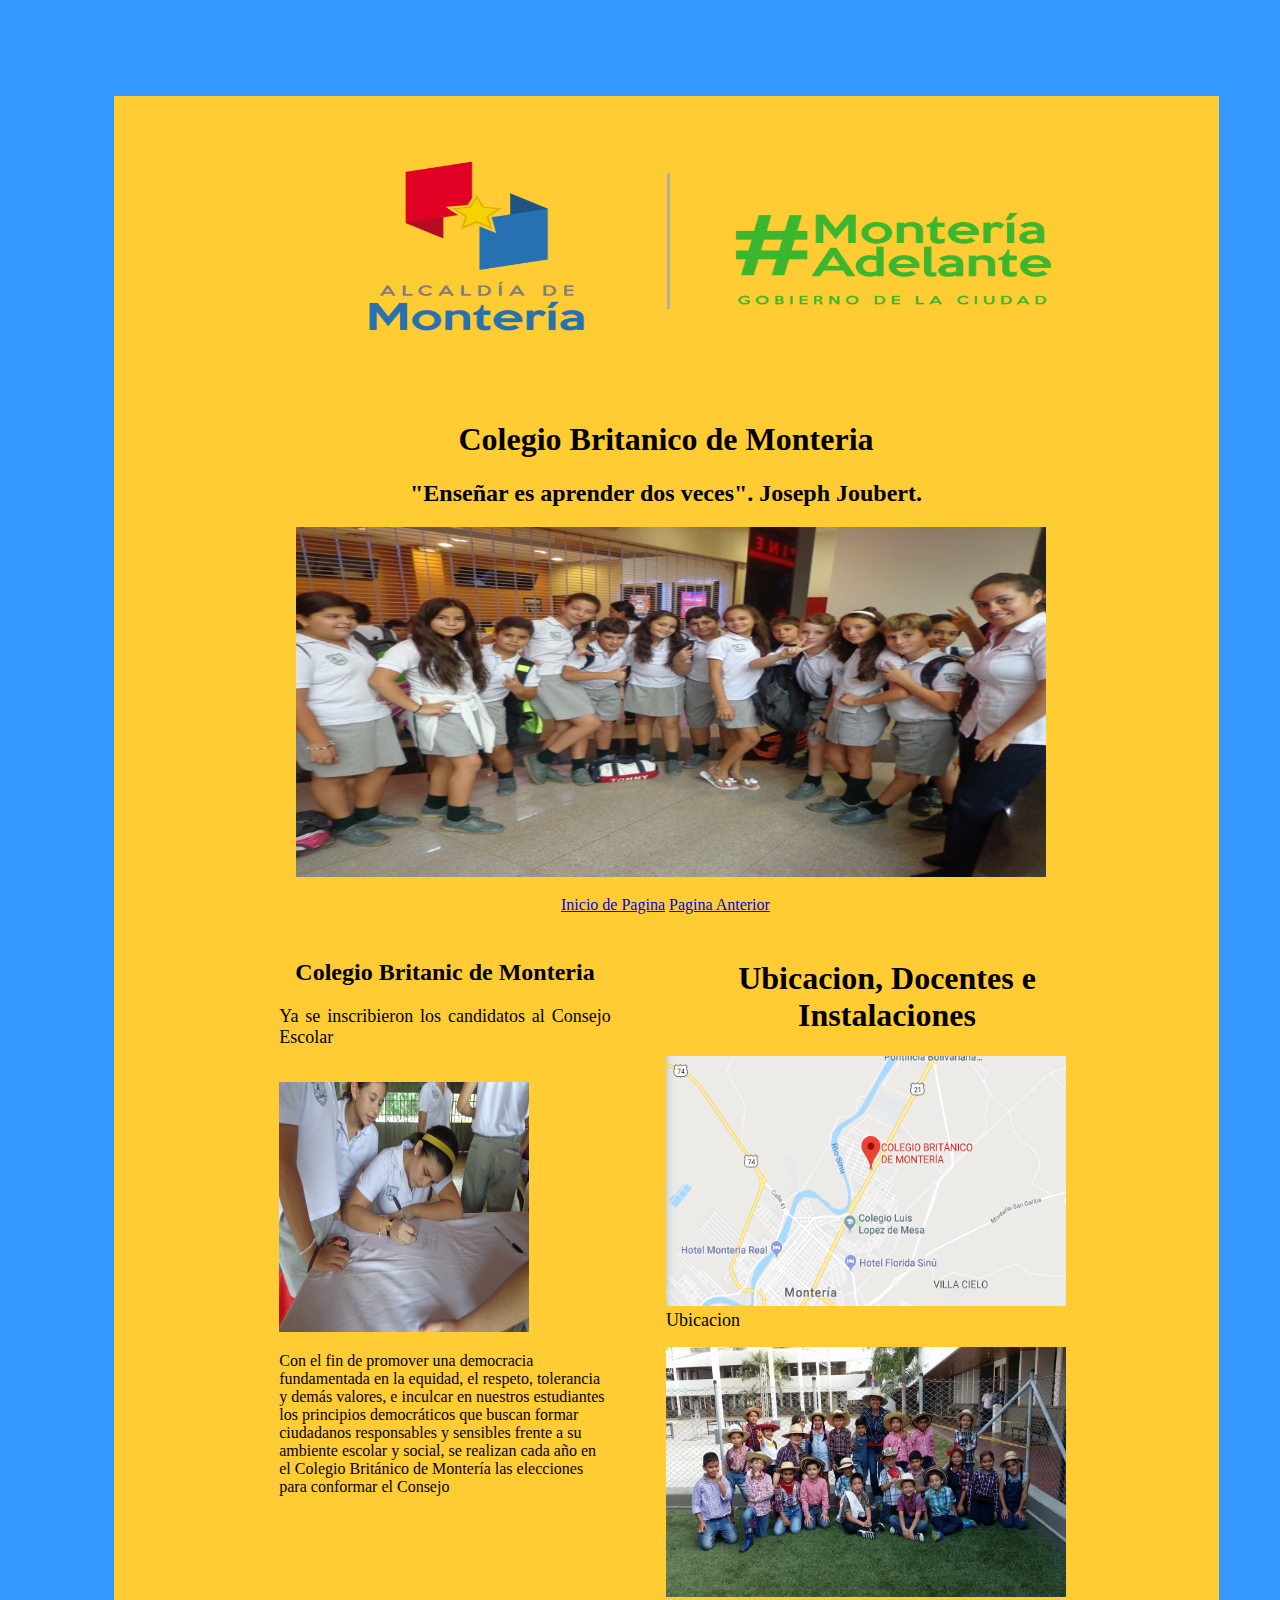
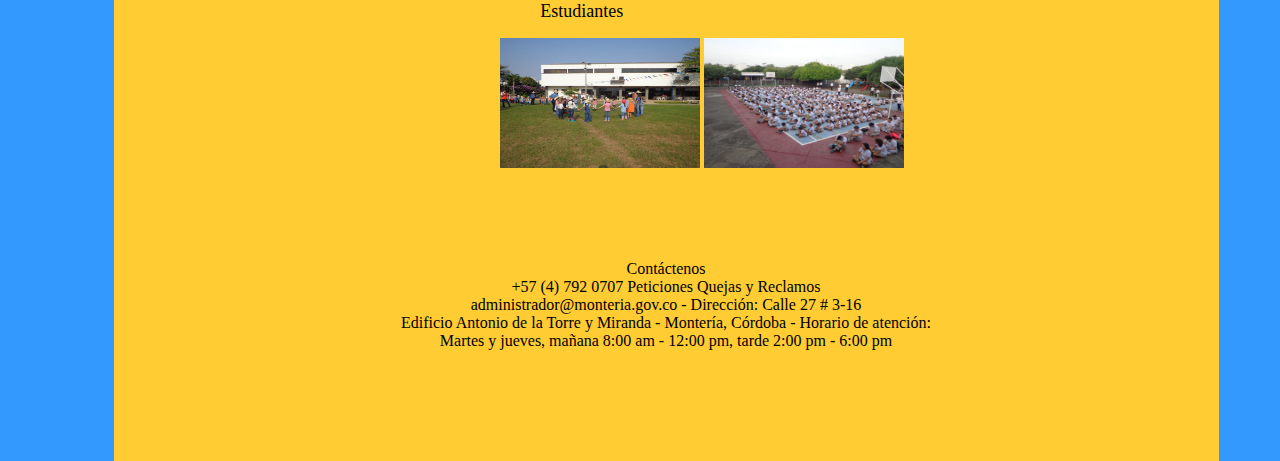
<file: Pagina6.html>
<!doctype html>
<html>
<head>
<meta charset="utf-8">
<title>Colegio Britanico de Monteria</title>

<style>

body{
	background:#39F;
}
        #contenedor{
    width: 1300px;
    height: 1600px;
    margin: 0.5em auto;
    padding: 0.5em;
}

#principal{
		
		width:85%;
		margin:0 auto;
		margin-top:80px;
		margin-bottom:80px;
		background:#FC3;	
	}
	

#imagenLogo{
	width:60%;
	margin:0 auto;
	margin-top:5%;
}

h1{
	text-align:center;
}

h2{
	text-align:center;
}

#galeria{
	width:67%;
	margin:0 auto;

}

#enlaces{
	padding:15px;
	width:19%;
	margin:auto;
	padding-bottom:25px;
}

#aside{
	float:left;
	width:30%;
	padding-left:15%;
	padding-right:5%;
}

#section{
	padding-left:35%;

	padding-right:10%;
}

#footer{
	padding-top:8%;
	clear:both;
	text-align:center;
	padding-bottom:10%;
}
</style>
</head>

<body  >
        <div id="contenedor">
		<div id="principal">
        	
            <div id="imagenLogo">
    			<img src="logo-alcaldia.png" width="750" height="300"/>
            </div>
  
	
			<h1>Colegio Britanico de Monteria</h1>
			<h2 >"Enseñar es aprender dos veces". Joseph Joubert.</h2>
 	
  		<div id="galeria">
         <img src="britanico1.jpg" width="750" height="350"  />
		</div>


		<div id="enlaces">
     		<a href="index.html" >Inicio de Pagina</a>

      		<a href="Pagina3.html">Pagina Anterior</a>
         </div>
         
         <div id="aside">                 
                  <h2>Colegio Britanic de Monteria</h2>
                 
                   <p align="justify"><font  size="+1" >Ya se inscribieron los candidatos al Consejo Escolar</font> </p>

                   <br>
                   <img src="britanico4.jpg" width="250" height="250"/>
                   <br>
                    
                   <p>Con el fin de promover una democracia fundamentada en la equidad, el respeto,
                   tolerancia y demás valores, e inculcar en nuestros estudiantes los principios democráticos que buscan formar ciudadanos
                   responsables y sensibles frente a su ambiente escolar y social, se realizan cada año en el Colegio Británico de
                   Montería las elecciones para conformar el Consejo</p> 

			</div>
            
            <div id="section">
                    <h1>Ubicacion, Docentes e Instalaciones</h1>
               
             			<figure>
                          <img src="britanico6.png" width="400" height="250"/>
                          <figcaption ><font  size="+1">Ubicacion</font>	</figcaption>
                        
                        </figure>
       
             			<figure>
                          <img src="britanico2.jpg" width="400" height="250"/>
                          <figcaption><font  size="+1">Estudiantes</font>	</figcaption>
                        
                        </figure>
  
                        <img src="britanico7.jpg" width="200" height="130"/>

             							
                        <img src="britanico3.jpg" width="200" height="130"/>
			</div>
    
		<div id="footer">
		 Contáctenos<br>
    	+57 (4) 792 0707 Peticiones Quejas y Reclamos<br>
		administrador@monteria.gov.co - Dirección: Calle 27 # 3-16<br> Edificio Antonio de la Torre y Miranda - Montería, Córdoba - 
        Horario de 				atención:<br>
		Martes y jueves, mañana 8:00 am - 12:00 pm, tarde 2:00 pm - 6:00 pm</font>
		</div>


			</div>
    </div>

</body>
</html>
</file>
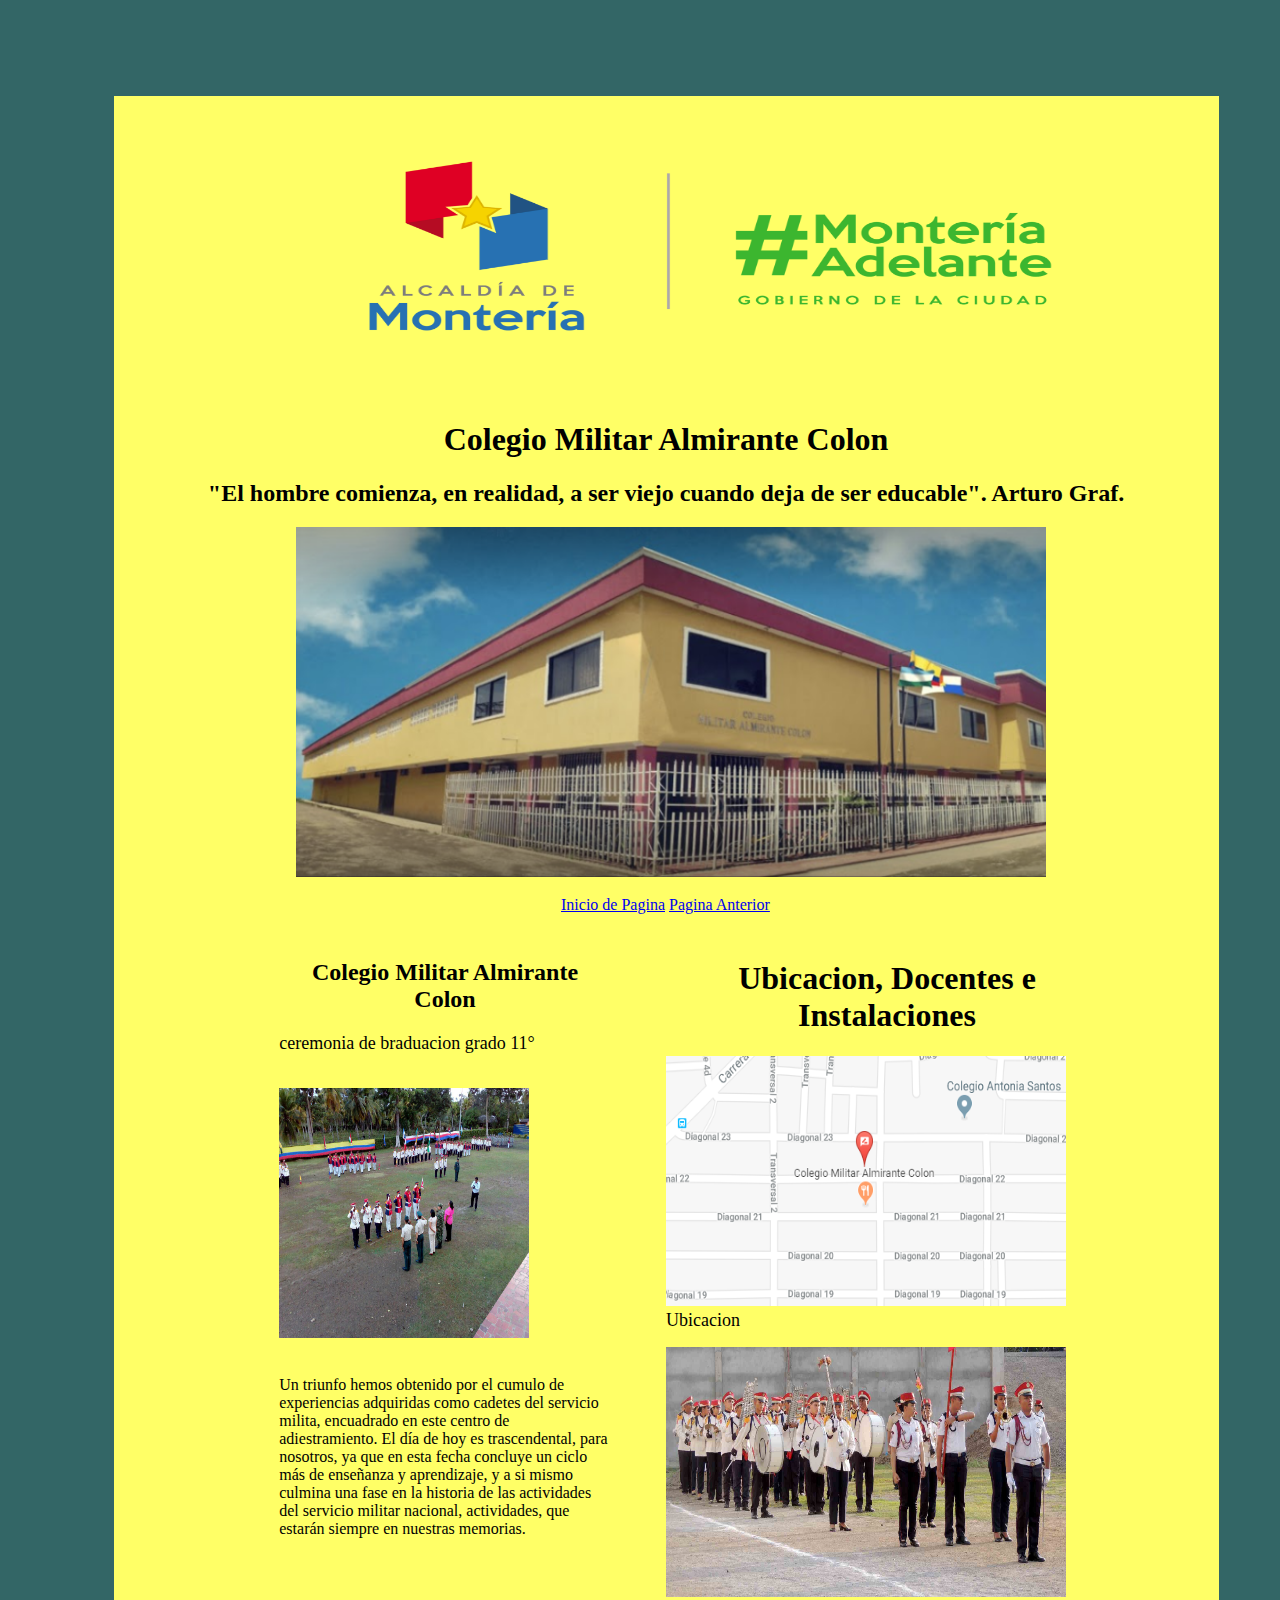
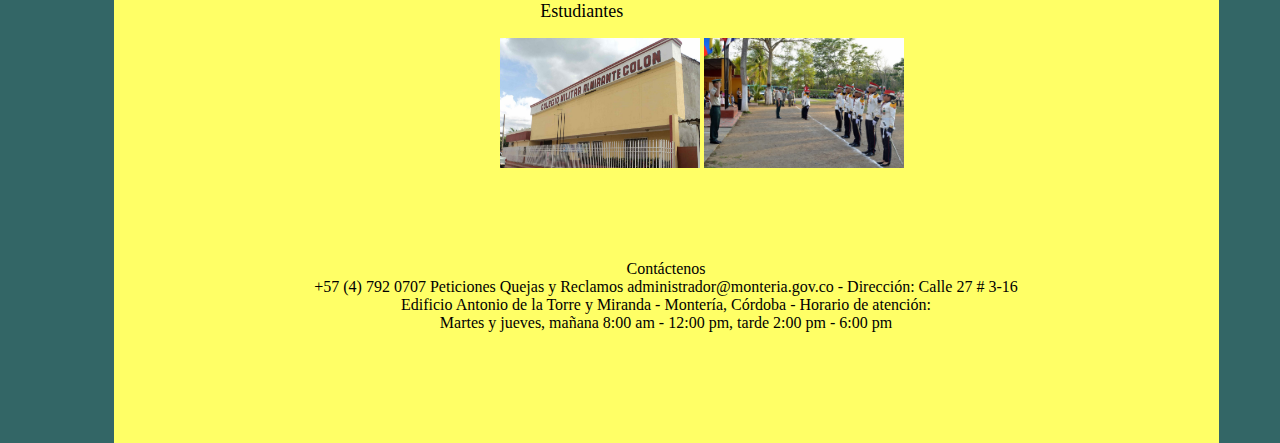
<file: Pagina7.html>
<!doctype html>
<html>
<head>
<meta charset="utf-8">
<title>Colegio Militar Almirante Colon</title>

<style>

body{
	background:#336666;
}
    #contenedor{
    width: 1300px;
    height: 1600px;
    margin: 0.5em auto;
    padding: 0.5em;
}
#principal{
		
		width:85%;
		margin:0 auto;
		margin-top:80px;
		margin-bottom:80px;
		background:#FF6;	
	}
	

#imagenLogo{
	width:60%;
	margin:0 auto;
	margin-top:5%;
}

h1{
	text-align:center;
}

h2{
	text-align:center;
}

#galeria{
	width:67%;
	margin:0 auto;

}

#enlaces{
	padding:15px;
	width:19%;
	margin:auto;
	padding-bottom:25px;
}

#aside{
	float:left;
	width:30%;
	padding-left:15%;
	padding-right:5%;
}

#section{
	padding-left:35%;

	padding-right:10%;
}

#footer{
	padding-top:8%;
	clear:both;
	text-align:center;
	padding-bottom:10%;
}
</style>
</head>

<body >

	<div id="contenedor">	
    <div id="principal">
        	
            <div id="imagenLogo">

    			<img src="logo-alcaldia.png" width="750" height="300"/>
               
        </div>

			<h1>Colegio Militar Almirante Colon</h1>
			<h2>"El hombre comienza, en realidad, a ser viejo cuando deja de ser educable". Arturo Graf.</h2>
 	
  		<div id="galeria">
     		<img src="colon3.png" width="750" height="350"  />
        </div>
        
        <div id="enlaces">

    		<a href="index.html" >Inicio de Pagina</a>
 
   			 <a href="Pagina3.html">Pagina Anterior</a>
             
         </div>
 
		 <div id="aside">
                  
                  <h2>Colegio Militar Almirante Colon</h2>
                 
                       <p align="justify"><font  size="+1" >ceremonia de braduacion grado 11°</font> </p>

                        <br>
                        <img src="colon7.jpg" width="250" height="250"/>
                        <br>
                        <br>
                    
                      <p>Un triunfo hemos obtenido por el cumulo de experiencias adquiridas como cadetes del
                      servicio milita, encuadrado en este centro de adiestramiento. El día de hoy es trascendental, para nosotros, ya que en
                      esta fecha concluye un ciclo más de enseñanza y aprendizaje, y a si mismo culmina una fase en la historia de las
                      actividades del servicio militar nacional, actividades, que estarán siempre en nuestras memorias.</p> 


		</div>
        
        <div id="section">
                    <h1 align="center">Ubicacion, Docentes e Instalaciones</h1>
    
             			<figure>
                          <img src="colon2.png" width="400" height="250"/>
                          <figcaption ><font  size="+1">Ubicacion</font>	</figcaption>
                        
                        </figure>
     
             			<figure>
                          <img src="colon1.jpg" width="400" height="250"/>
                          <figcaption><font  size="+1">Estudiantes</font>	</figcaption>
                        
                        </figure>
     
             							
                         <img src="colon5.png" width="200" height="130"/>
   
                         <img src="colon4.jpg" width="200" height="130"/>
                  
		</div>
        
        <div id="footer">
		Contáctenos<br>
    	+57 (4) 792 0707 Peticiones Quejas y Reclamos
		administrador@monteria.gov.co - Dirección: Calle 27 # 3-16<br> Edificio Antonio de la Torre y Miranda - Montería, Córdoba - 
        Horario de atención:<br>
		Martes y jueves, mañana 8:00 am - 12:00 pm, tarde 2:00 pm - 6:00 pm
		</div>

	</div>
    </div>
</body>
</html>
</file>
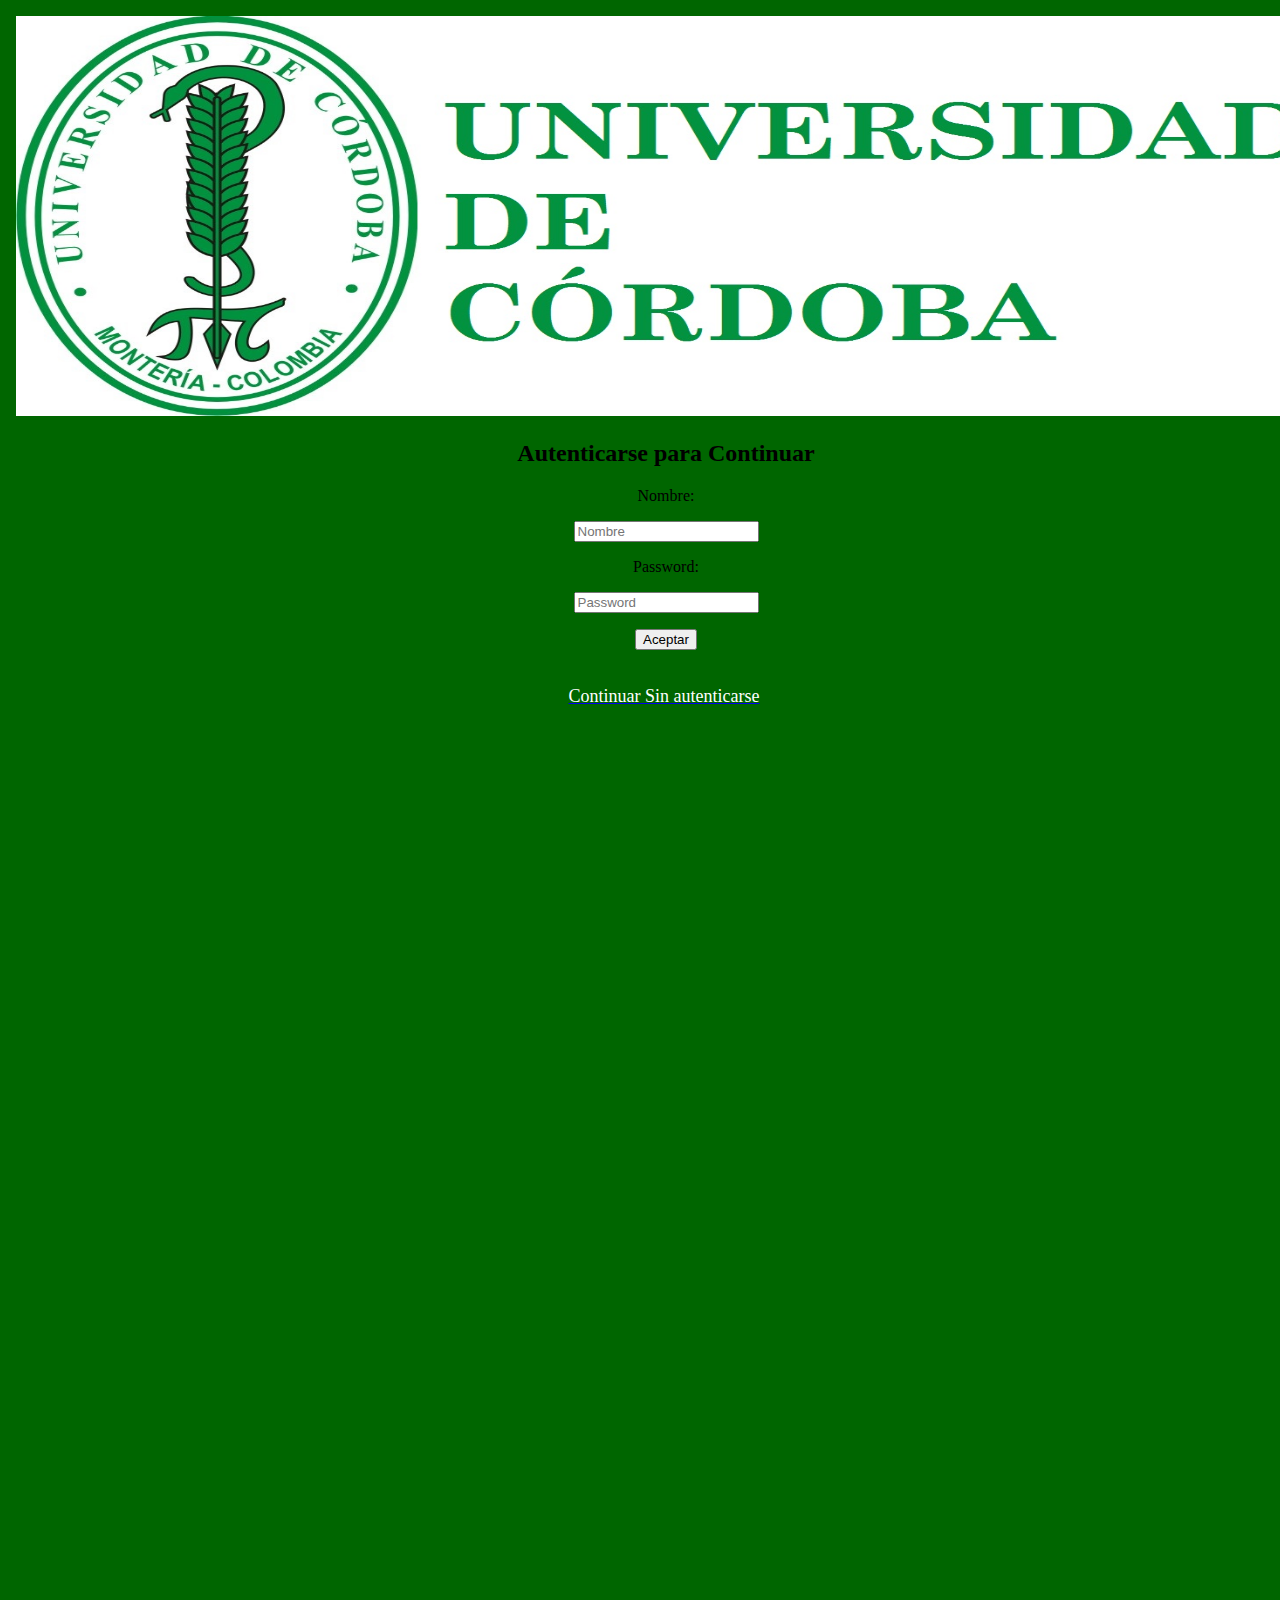
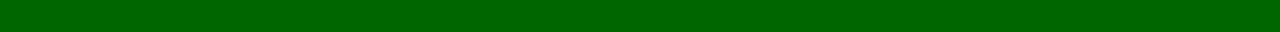
<file: Pagina8.html>
<!doctype html>
<html>
<head>
<meta charset="utf-8">
<title>Unicor</title>
<style>
body{
	color:#FFFFF;
	background:#006600;
}
        #contenedor{
    width: 1300px;
    height: 1600px;
    margin: 0.5em auto;
    padding: 0.5em;
}

#enlace{
	width:15%;
	margin:auto;
}
</style>
</head>

<body >
        <div id="contenedor">

        <div>
        	<img src="unicor1.jpg" width="1330" height="400"/>
        </div>

       
            	<h2 align="center">Autenticarse para Continuar</h2>
         <div>
                        	<form action="Pagina9.html" method="post"> 
                            	<div align="center">
                                
                                	<label for="nombre">Nombre:  <dl></label>
                                	<input type="text" id="nombre" placeholder="Nombre">
                                </div>
                                <div align="center">
                                	<label for="contraseña">Password:<dl></label>
                                    <input type="password" id="contraseña" placeholder="Password" required>
                                </div>
                                
                                <div class="button" align="center">
                                
                                	<button type="submit"> Aceptar</button>
                                    <br>
                                	
                                </div>
                                
                            	
                            
                            </form>
                                 
                </div>
               	<div >
                           <br><br>
                           <div id="enlace" >
								<a href="Pagina9.html"><font color="FFFFFF" size="4" id="enlace">Continuar Sin autenticarse</font></a>
  						   </div>

				</div>
             </div>
</body>
</html>
</file>
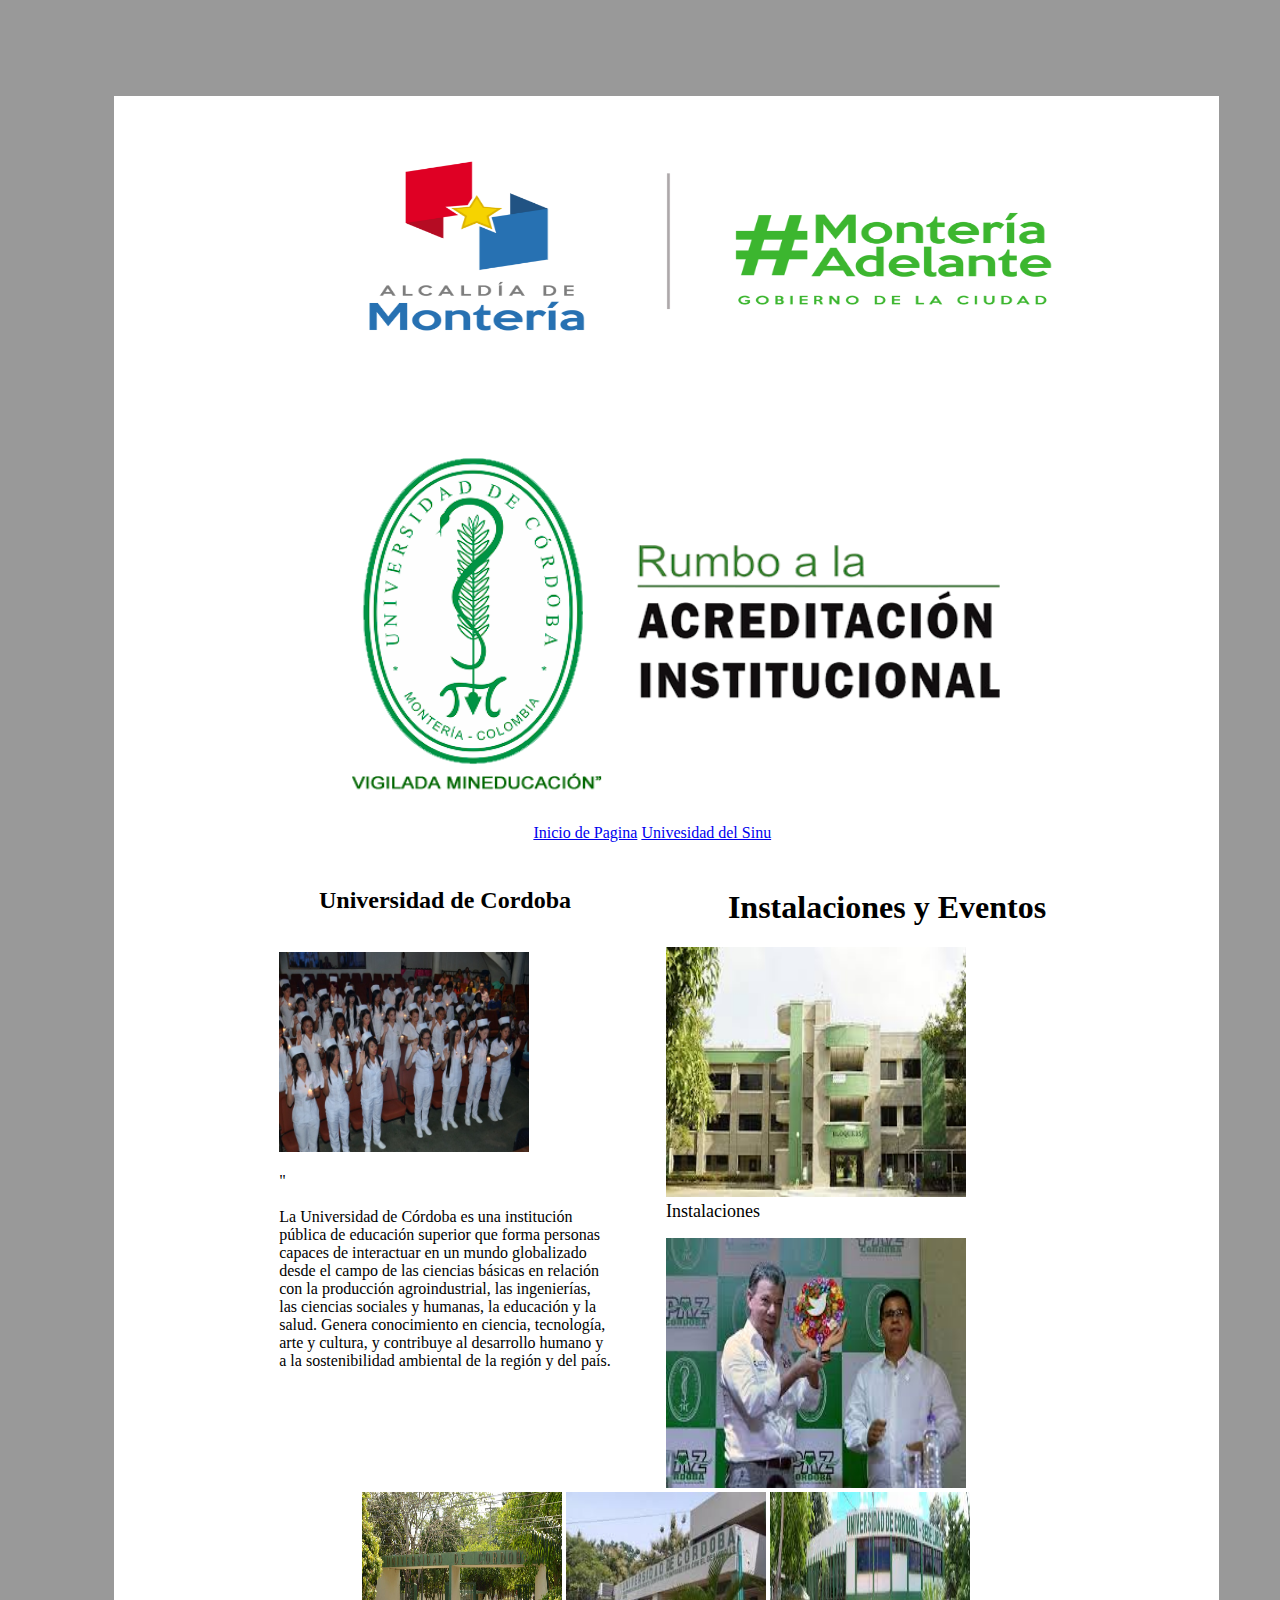
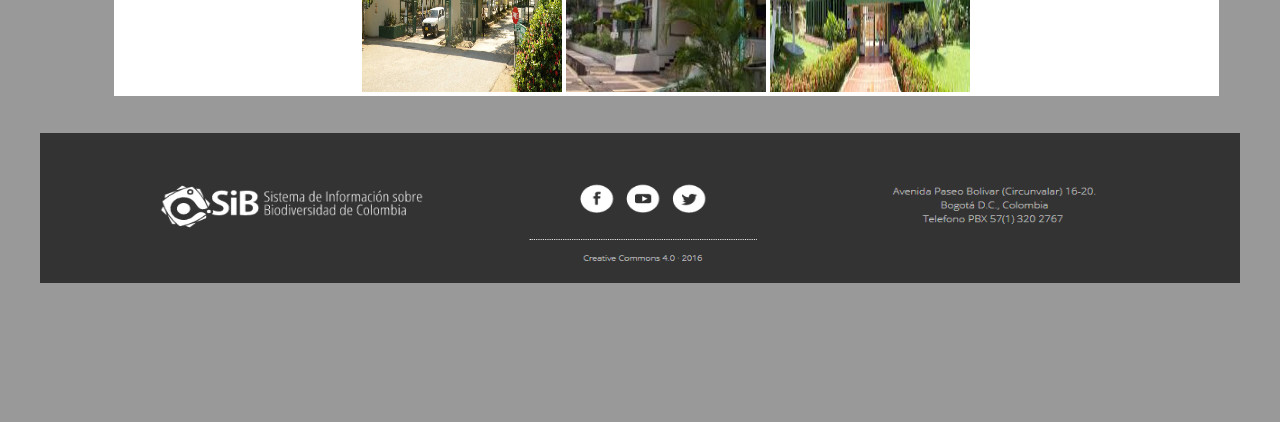
<file: Pagina9.html>
<!doctype html>
<html>
<head>
<meta charset="utf-8">
<title>Universidad de Cordoba</title>

<style>
	body{
	background:#999999;
	font:
}
        #contenedor{
    width: 1300px;
    height: 1600px;
    margin: 0.5em auto;
    padding: 0.5em;
}

#principal{
		
		width:85%;
		margin:0 auto;
		margin-top:80px;
		margin-bottom:0px;
		background:#FFFFFF;	
}

.imagenLogo{
	width:60%;
	margin:0 auto;
	margin-top:5%;
	
}

h1{
	text-align:center;
}

h2{
	text-align:center;
}

#galeria{
	width:67%;
	margin:0 auto;

}

#enlaces{
	padding:15px;
	width:24%;
	margin:auto;
	padding-bottom:25px;
}


#aside{
	float:left;
	width:30%;
	padding-left:15%;
	padding-right:5%;
}

#section{
	padding-left:35%;

	padding-right:10%;
}

#footer{
	padding-top:8%;
	clear:both;
	text-align:center;
	padding-bottom:10%;
}

#romperfloat{
	display:inline
	
}
</style>
</head>

<body>
	<div id="contenedor">
		<div id="principal">
        		
                <div class="imagenLogo">
                
    					<img src="logo-alcaldia.png" width="750" height="300"/>
                
        		</div>
        
        		<div class="imagenLogo">
  
     					<img src="unicor2.png" width="700" height="350"  />
                </div>
                
                <div id="enlaces">
 
    					<a href="index.html" >Inicio de Pagina</a>

    					<a href="Pagina10.html">Univesidad del Sinu</a>
 				</div>
                <div  id="aside">

                  
                  		<h2>Universidad de Cordoba</h2>
                 
                       

                        <br>
                        <img src="unor8.jpg" width="250" height="200"/>
                        <br>
                    
                      	<p>"<br><br> La Universidad de Córdoba es una institución pública de educación superior que forma personas capaces de 
                        interactuar en un mundo globalizado desde el campo de las ciencias básicas en relación con la producción
                        agroindustrial, las ingenierías, las ciencias sociales y humanas, la educación y la salud. Genera conocimiento en
                        ciencia, tecnología, arte y cultura, y contribuye al desarrollo humano y a la sostenibilidad ambiental de la región y
                        del país.
                        </p> 
                  
                  </div>
                  
                  <div id="section">
                    <h1>Instalaciones y Eventos</h1>
                    
             			<figure>
                          <img src="unicor4.jpg" width="300" height="250"/>
                          <figcaption ><font  size="+1">Instalaciones</font>	</figcaption>
                        
                        </figure>
  
             			
                          <img src="unicor7.jpg" width="300" height="250"/>
                       </div> 
                        <div align="center">      	
	
                         		<img src="unicor3.jpg" width="200" height="200"/>
                         			
                         		<img src="unicor5.jpg" width="200" height="200"/>
                    
                        		<img src="unicor6.jpg" width="200" height="200"/>
                         		
                          </div>
                                            
                    </div>

    </div>
         <div id="footer"> 
		
                <img src="fac.png" width="1200" height="150"/>
			
</div>
            </div>

</body>
</html>
</file>
<file: stylo.css>
*{
    margin: 0;
    padding: 0;
}
#contenedor{
    width: 1300px;
    height: 1600px;
    margin: 0.5em auto;
    padding: 0.5em;
}
body{
		background:#999999;
	}

div{
	margin:auto;
}
p{
    text-align: justify;
}

#principal{
		background:#9FC;
		width:85%;
		margin:0 auto;
		margin-top:80px;
		margin-bottom:80px;	
	}

#divimagen{
	height:25px;
}

.claseImagen{

    width: 1000px;
	height: 300px;
	border-radius: 1em;
	margin: 1em auto;
}

h1{
	text-align:center;
}
h2{
	text-align:center;
}
h3{
	text-align:center;
}

#aside{
	height: 80%;
    width: 25%;
    float: left;
    margin: 0.5em;
    text-align: center;
    font-size: 3;
}

#section{
    height: 80%;
    width: 70%;
    float: right;
    margin: 0.5em;
    text-align: center;
}
#imagen{
	width:70%;
	background:#309;
}
	
#imagenCabecera{
		padding-top:15 px;
}

#footer{
	text-align:center;
	padding-top:25px;
	padding-bottom:45px;
	clear:both;
}

#centrar_a{
    text-align: center;
    color: #FFFFFF;
    list-style: none;
    padding: 20px 0 20px 0;
	padding-top:20px;
	width:70%;
	margin:0 auto;
}
</file>
